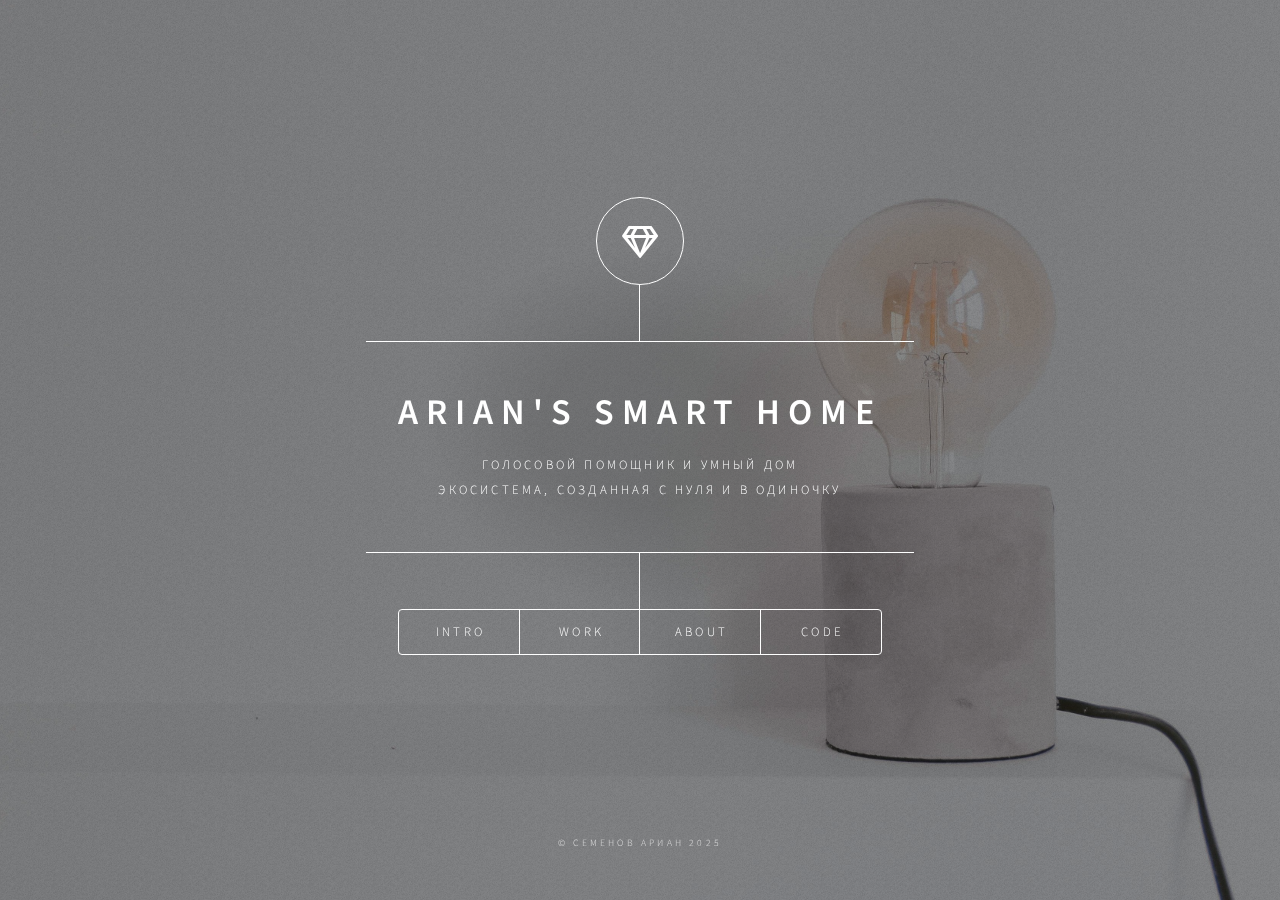
<file: index.html>
<!DOCTYPE HTML>
<!--
	Dimension by HTML5 UP
	html5up.net | @ajlkn
	Free for personal and commercial use under the CCA 3.0 license (html5up.net/license)
-->
<html>
	<head>
		<title>smart home</title>
		<meta charset="utf-8" />
		<meta name="viewport" content="width=device-width, initial-scale=1, user-scalable=no" />
		<link rel="stylesheet" href="assets/css/main.css" />
		<noscript><link rel="stylesheet" href="assets/css/noscript.css" /></noscript>
	</head>
	<body class="is-preload">

		<!-- Wrapper -->
			<div id="wrapper">

				<!-- Header -->
					<header id="header">
						<div class="logo">
							<span class="icon fa-gem"></span>
						</div>
						<div class="content">
							<div class="inner">
								<h1>arian's smart home</h1>
								<p>Голосовой помощник и умный дом<br />
								Экосистема, созданная с нуля и в одиночку</p>
							</div>
						</div>
						<nav>
							<ul>
								<li><a href="#intro">Intro</a></li>
								<li><a href="#work">Work</a></li>
								<li><a href="#about">About</a></li>
								<li><a href="#contact">Code</a></li>
								<!--<li><a href="#elements">Elements</a></li>-->
							</ul>
						</nav>
					</header>

				<!-- Main -->
					<div id="main">

						<!-- Intro -->
							<article id="intro">
								<h2 class="major">Intro</h2>
								<!-- <span class="image main"><img src="images/pic01.jpg" alt="" /></span> -->
								<p>Этот проект написан на языке программирования Python с использованием C++ для прошивки датчиков. <a href="#work">work</a>.</p>
								<p>На данный момент с помощью голосового помощника можно получать данные температуры и влажности в комнате, уровень загрязненности воздуха, вести управление умной лампой, общаться с нейросетью GPT-4, то есть получать ответ на любой интересующий вопрос. Также можно вести управление компьютером: от громкости звука и яркости экрана, до открытия браузера.
									<br> Но доступно не только голосовое управление - просто напиши любой запрос умному дому в telegram бота, и получи всё то же самое, но в текстовом виде. Такое дополнение позволяет вести дистанционное управление из любой точки.
								</p>
							</article>

						<!-- Work -->
							<article id="work">
								<h2 class="major">Work</h2>
								<!-- <span class="image main"><img src="images/pic02.jpg" alt="" /></span> -->
								<p>Работа над проектом была довольно трудной. От простой идеи до реализации прошло много шагов</p>
								<p>Изначально была создана простейшая версия помощника, умеющая отвечать на строго заготовленные команды, постепенно алгоритм работы улучшался, добавлялись различные новые функции, появилась связь с датчиком температуры, влажности и загрязненности воздуха. Их контроль возможен без использования интернета, чего не может больше ни один умный дом.</p>
							</article>

						<!-- About -->
							<article id="about">
								<h2 class="major">About</h2>
								<!-- <span class="image main"><img src="images/pic03.jpg" alt="" /></span> -->
								<p>Голосовой помощник анализирует речь человека, благодаря векторизации и нечеткому сравнению строк проводит анализ, подключает NLP и выбирает, что именно от него хочет пользователь</p>
							</article>

						<!-- Contact -->
							<article id="contact">
								<h2 class="major">Download</h2>
								<form method="post" action="#">
									<div class="fields">
										<div class="field half">
											<!-- <label for="name">GitHub</label> -->
											<a class="af" href="https://github.com/ArianVangle/voice_assistant_and_smart_home">GitHub</a>
											<a class="af" href="https://drive.google.com/file/d/1bNv7xkZr1EX4vdovTqq2mZTlZ1RfmieU/view?usp=drive_link" download>App</a>
											<!-- <a href="./code.html">watch code</a> -->
										</div>
										<!-- <div class="field half">
											<label for="email">Email</label>
											<input type="text" name="email" id="email" />
										</div> -->
										<!-- <div class="field">
											<label for="message">Message</label>
											<textarea name="message" id="message" rows="4"></textarea>
										</div> -->
									</div>
									<!-- <ul class="actions"> -->
										<!-- <li><input type="submit" value="go" class="primary" /></li> -->
										<!-- <li><input type="reset" value="Reset" /></li> -->
									<!-- </ul> -->
								</form>
								<ul class="icons">
									<!-- <li><a href="#" class="icon brands fa-twitter"><span class="label">Twitter</span></a></li> -->
									<!-- <li><a href="#" class="icon brands fa-facebook-f"><span class="label">Facebook</span></a></li> -->
									<!-- <li><a href="#" class="icon brands fa-instagram"><span class="label">Instagram</span></a></li> -->
									<!-- <li><a href="#" class="icon brands fa-github"><span class="label">GitHub</span></a></li> -->
								</ul>
							</article>

						<!-- Elements -->
							<article id="elements">
								<h2 class="major">Elements</h2>

								<section>
									<h3 class="major">Text</h3>
									<p>This is <b>bold</b> and this is <strong>strong</strong>. This is <i>italic</i> and this is <em>emphasized</em>.
									This is <sup>superscript</sup> text and this is <sub>subscript</sub> text.
									This is <u>underlined</u> and this is code: <code>for (;;) { ... }</code>. Finally, <a href="#">this is a link</a>.</p>
									<hr />
									<h2>Heading Level 2</h2>
									<h3>Heading Level 3</h3>
									<h4>Heading Level 4</h4>
									<h5>Heading Level 5</h5>
									<h6>Heading Level 6</h6>
									<hr />
									<h4>Blockquote</h4>
									<blockquote>Fringilla nisl. Donec accumsan interdum nisi, quis tincidunt felis sagittis eget tempus euismod. Vestibulum ante ipsum primis in faucibus vestibulum. Blandit adipiscing eu felis iaculis volutpat ac adipiscing accumsan faucibus. Vestibulum ante ipsum primis in faucibus lorem ipsum dolor sit amet nullam adipiscing eu felis.</blockquote>
									<h4>Preformatted</h4>
									<pre><code>i = 0;

while (!deck.isInOrder()) {
    print 'Iteration ' + i;
    deck.shuffle();
    i++;
}

print 'It took ' + i + ' iterations to sort the deck.';</code></pre>
								</section>

								<section>
									<h3 class="major">Lists</h3>

									<h4>Unordered</h4>
									<ul>
										<li>Dolor pulvinar etiam.</li>
										<li>Sagittis adipiscing.</li>
										<li>Felis enim feugiat.</li>
									</ul>

									<h4>Alternate</h4>
									<ul class="alt">
										<li>Dolor pulvinar etiam.</li>
										<li>Sagittis adipiscing.</li>
										<li>Felis enim feugiat.</li>
									</ul>

									<h4>Ordered</h4>
									<ol>
										<li>Dolor pulvinar etiam.</li>
										<li>Etiam vel felis viverra.</li>
										<li>Felis enim feugiat.</li>
										<li>Dolor pulvinar etiam.</li>
										<li>Etiam vel felis lorem.</li>
										<li>Felis enim et feugiat.</li>
									</ol>
									<h4>Icons</h4>
									<ul class="icons">
										<li><a href="#" class="icon brands fa-twitter"><span class="label">Twitter</span></a></li>
										<li><a href="#" class="icon brands fa-facebook-f"><span class="label">Facebook</span></a></li>
										<li><a href="#" class="icon brands fa-instagram"><span class="label">Instagram</span></a></li>
										<li><a href="#" class="icon brands fa-github"><span class="label">Github</span></a></li>
									</ul>

									<h4>Actions</h4>
									<ul class="actions">
										<li><a href="#" class="button primary">Default</a></li>
										<li><a href="#" class="button">Default</a></li>
									</ul>
									<ul class="actions stacked">
										<li><a href="#" class="button primary">Default</a></li>
										<li><a href="#" class="button">Default</a></li>
									</ul>
								</section>

								<section>
									<h3 class="major">Table</h3>
									<h4>Default</h4>
									<div class="table-wrapper">
										<table>
											<thead>
												<tr>
													<th>Name</th>
													<th>Description</th>
													<th>Price</th>
												</tr>
											</thead>
											<tbody>
												<tr>
													<td>Item One</td>
													<td>Ante turpis integer aliquet porttitor.</td>
													<td>29.99</td>
												</tr>
												<tr>
													<td>Item Two</td>
													<td>Vis ac commodo adipiscing arcu aliquet.</td>
													<td>19.99</td>
												</tr>
												<tr>
													<td>Item Three</td>
													<td> Morbi faucibus arcu accumsan lorem.</td>
													<td>29.99</td>
												</tr>
												<tr>
													<td>Item Four</td>
													<td>Vitae integer tempus condimentum.</td>
													<td>19.99</td>
												</tr>
												<tr>
													<td>Item Five</td>
													<td>Ante turpis integer aliquet porttitor.</td>
													<td>29.99</td>
												</tr>
											</tbody>
											<tfoot>
												<tr>
													<td colspan="2"></td>
													<td>100.00</td>
												</tr>
											</tfoot>
										</table>
									</div>

									<h4>Alternate</h4>
									<div class="table-wrapper">
										<table class="alt">
											<thead>
												<tr>
													<th>Name</th>
													<th>Description</th>
													<th>Price</th>
												</tr>
											</thead>
											<tbody>
												<tr>
													<td>Item One</td>
													<td>Ante turpis integer aliquet porttitor.</td>
													<td>29.99</td>
												</tr>
												<tr>
													<td>Item Two</td>
													<td>Vis ac commodo adipiscing arcu aliquet.</td>
													<td>19.99</td>
												</tr>
												<tr>
													<td>Item Three</td>
													<td> Morbi faucibus arcu accumsan lorem.</td>
													<td>29.99</td>
												</tr>
												<tr>
													<td>Item Four</td>
													<td>Vitae integer tempus condimentum.</td>
													<td>19.99</td>
												</tr>
												<tr>
													<td>Item Five</td>
													<td>Ante turpis integer aliquet porttitor.</td>
													<td>29.99</td>
												</tr>
											</tbody>
											<tfoot>
												<tr>
													<td colspan="2"></td>
													<td>100.00</td>
												</tr>
											</tfoot>
										</table>
									</div>
								</section>

								<section>
									<h3 class="major">Buttons</h3>
									<ul class="actions">
										<li><a href="#" class="button primary">Primary</a></li>
										<li><a href="#" class="button">Default</a></li>
									</ul>
									<ul class="actions">
										<li><a href="#" class="button">Default</a></li>
										<li><a href="#" class="button small">Small</a></li>
									</ul>
									<ul class="actions">
										<li><a href="#" class="button primary icon solid fa-download">Icon</a></li>
										<li><a href="#" class="button icon solid fa-download">Icon</a></li>
									</ul>
									<ul class="actions">
										<li><span class="button primary disabled">Disabled</span></li>
										<li><span class="button disabled">Disabled</span></li>
									</ul>
								</section>

								<section>
									<h3 class="major">Form</h3>
									<form method="post" action="#">
										<div class="fields">
											<div class="field half">
												<label for="demo-name">Name</label>
												<input type="text" name="demo-name" id="demo-name" value="" placeholder="Jane Doe" />
											</div>
											<div class="field half">
												<label for="demo-email">Email</label>
												<input type="email" name="demo-email" id="demo-email" value="" placeholder="jane@untitled.tld" />
											</div>
											<div class="field">
												<label for="demo-category">Category</label>
												<select name="demo-category" id="demo-category">
													<option value="">-</option>
													<option value="1">Manufacturing</option>
													<option value="1">Shipping</option>
													<option value="1">Administration</option>
													<option value="1">Human Resources</option>
												</select>
											</div>
											<div class="field half">
												<input type="radio" id="demo-priority-low" name="demo-priority" checked>
												<label for="demo-priority-low">Low</label>
											</div>
											<div class="field half">
												<input type="radio" id="demo-priority-high" name="demo-priority">
												<label for="demo-priority-high">High</label>
											</div>
											<div class="field half">
												<input type="checkbox" id="demo-copy" name="demo-copy">
												<label for="demo-copy">Email me a copy</label>
											</div>
											<div class="field half">
												<input type="checkbox" id="demo-human" name="demo-human" checked>
												<label for="demo-human">Not a robot</label>
											</div>
											<div class="field">
												<label for="demo-message">Message</label>
												<textarea name="demo-message" id="demo-message" placeholder="Enter your message" rows="6"></textarea>
											</div>
										</div>
										<ul class="actions">
											<li><input type="submit" value="Send Message" class="primary" /></li>
											<li><input type="reset" value="Reset" /></li>
										</ul>
									</form>
								</section>

							</article>

					</div>

				<!-- Footer -->
					<footer id="footer">
						<p class="copyright">&copy; Семенов Ариан 2025</p>
					</footer>

			</div>

		<!-- BG -->
			<div id="bg"></div>

		<!-- Scripts -->
			<script src="assets/js/jquery.min.js"></script>
			<script src="assets/js/browser.min.js"></script>
			<script src="assets/js/breakpoints.min.js"></script>
			<script src="assets/js/util.js"></script>
			<script src="assets/js/main.js"></script>

	</body>
</html>
</file>
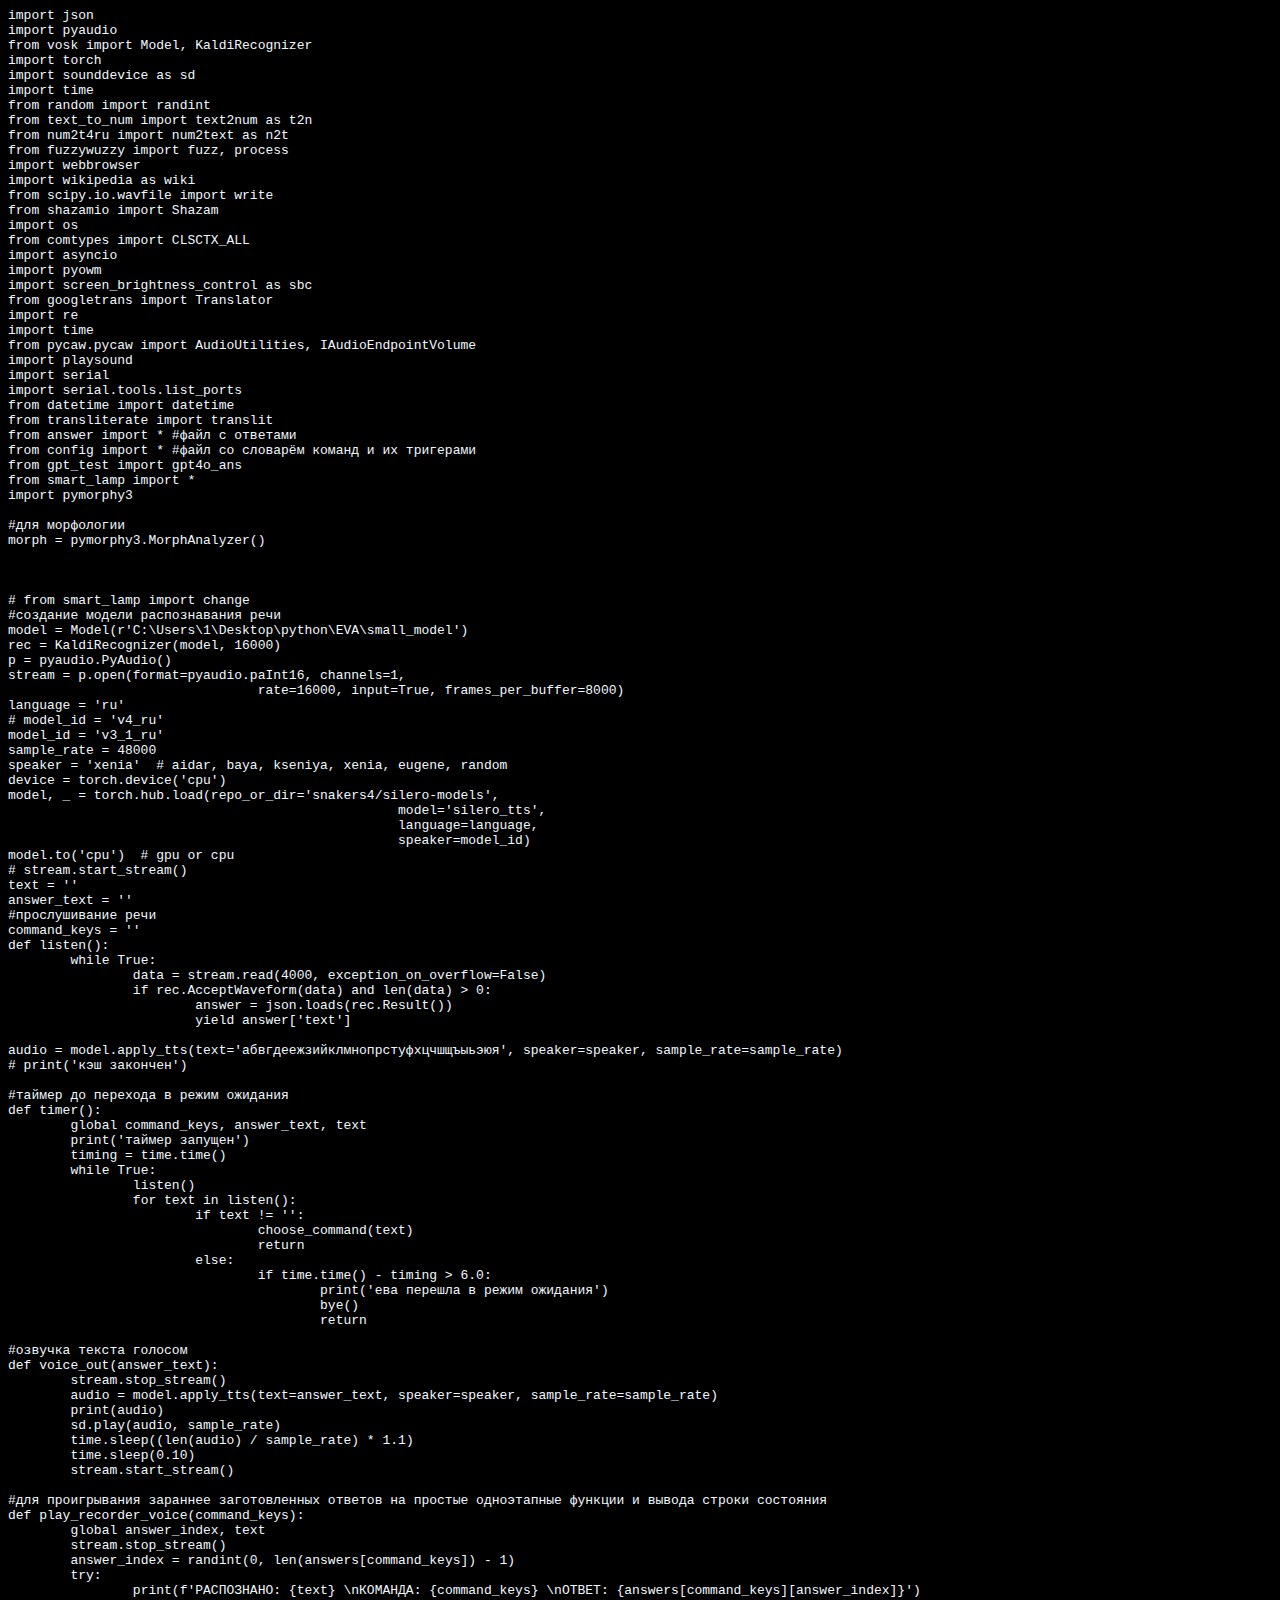
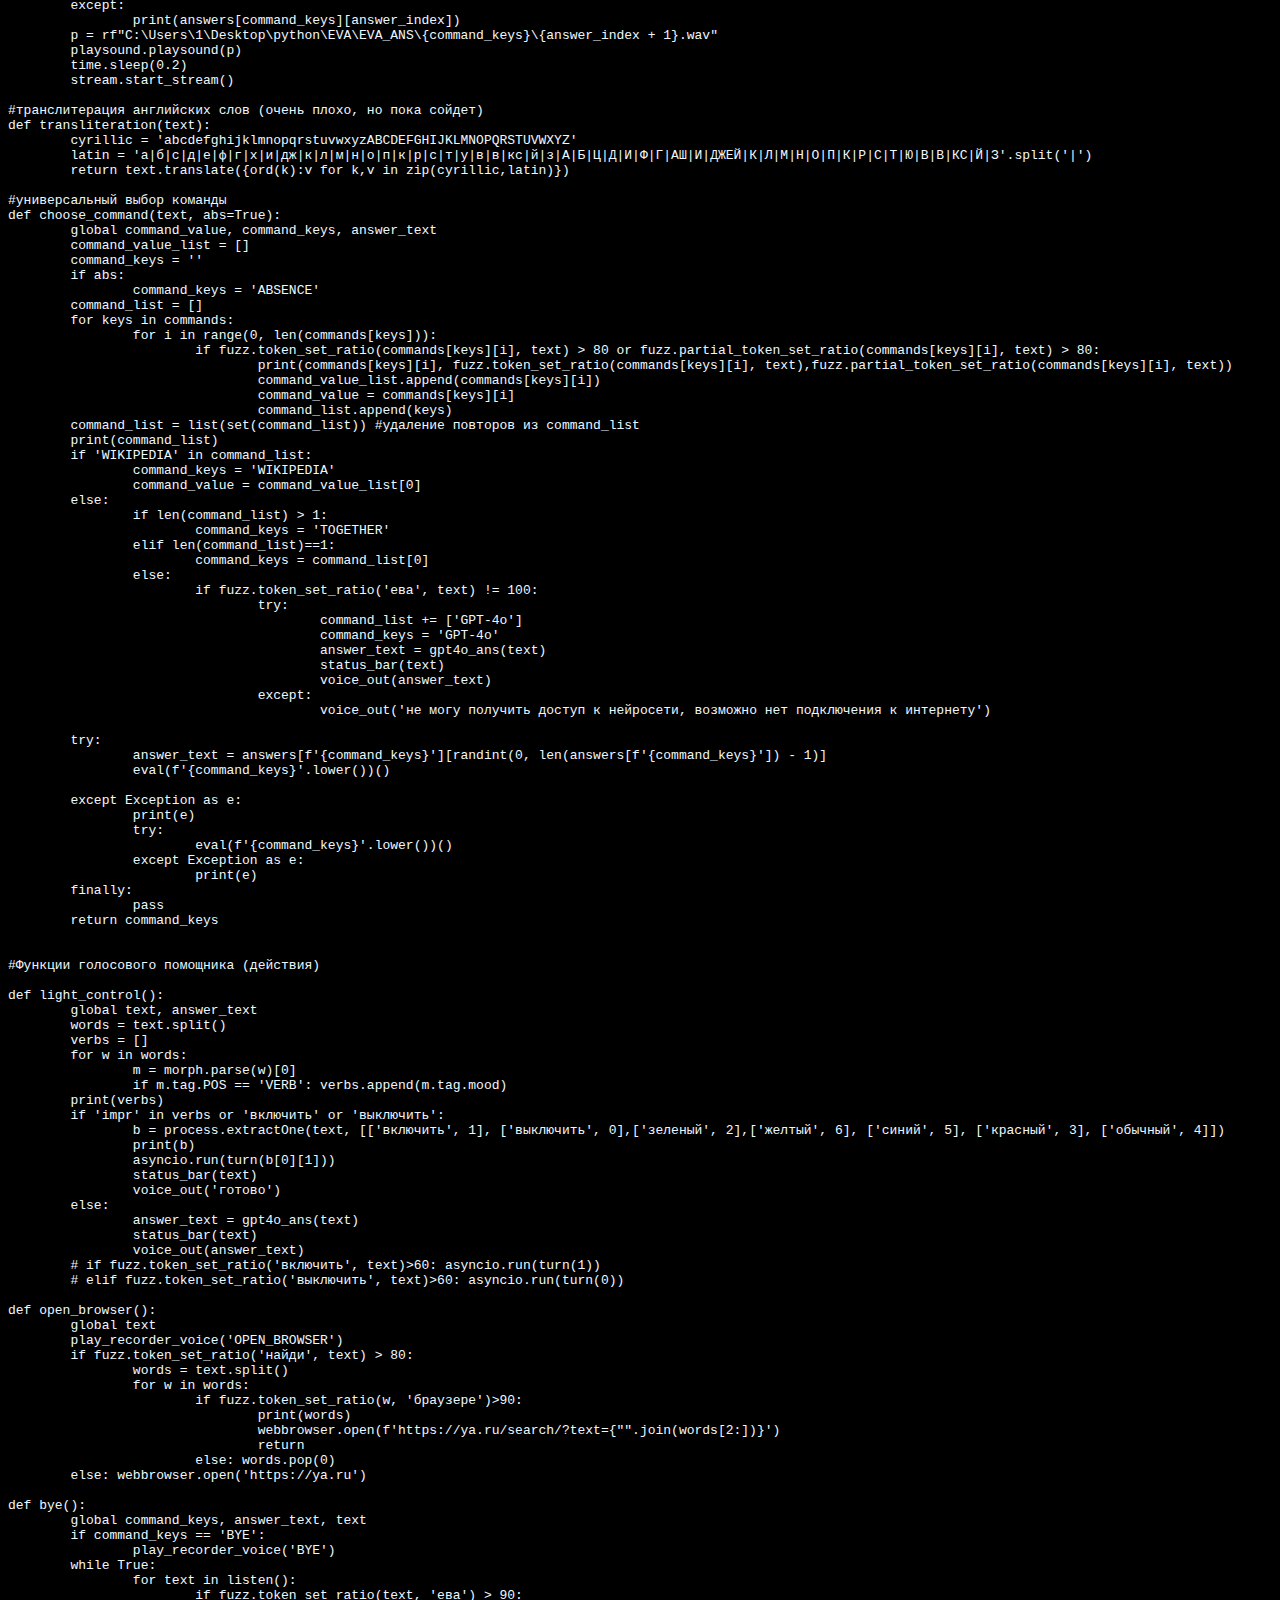
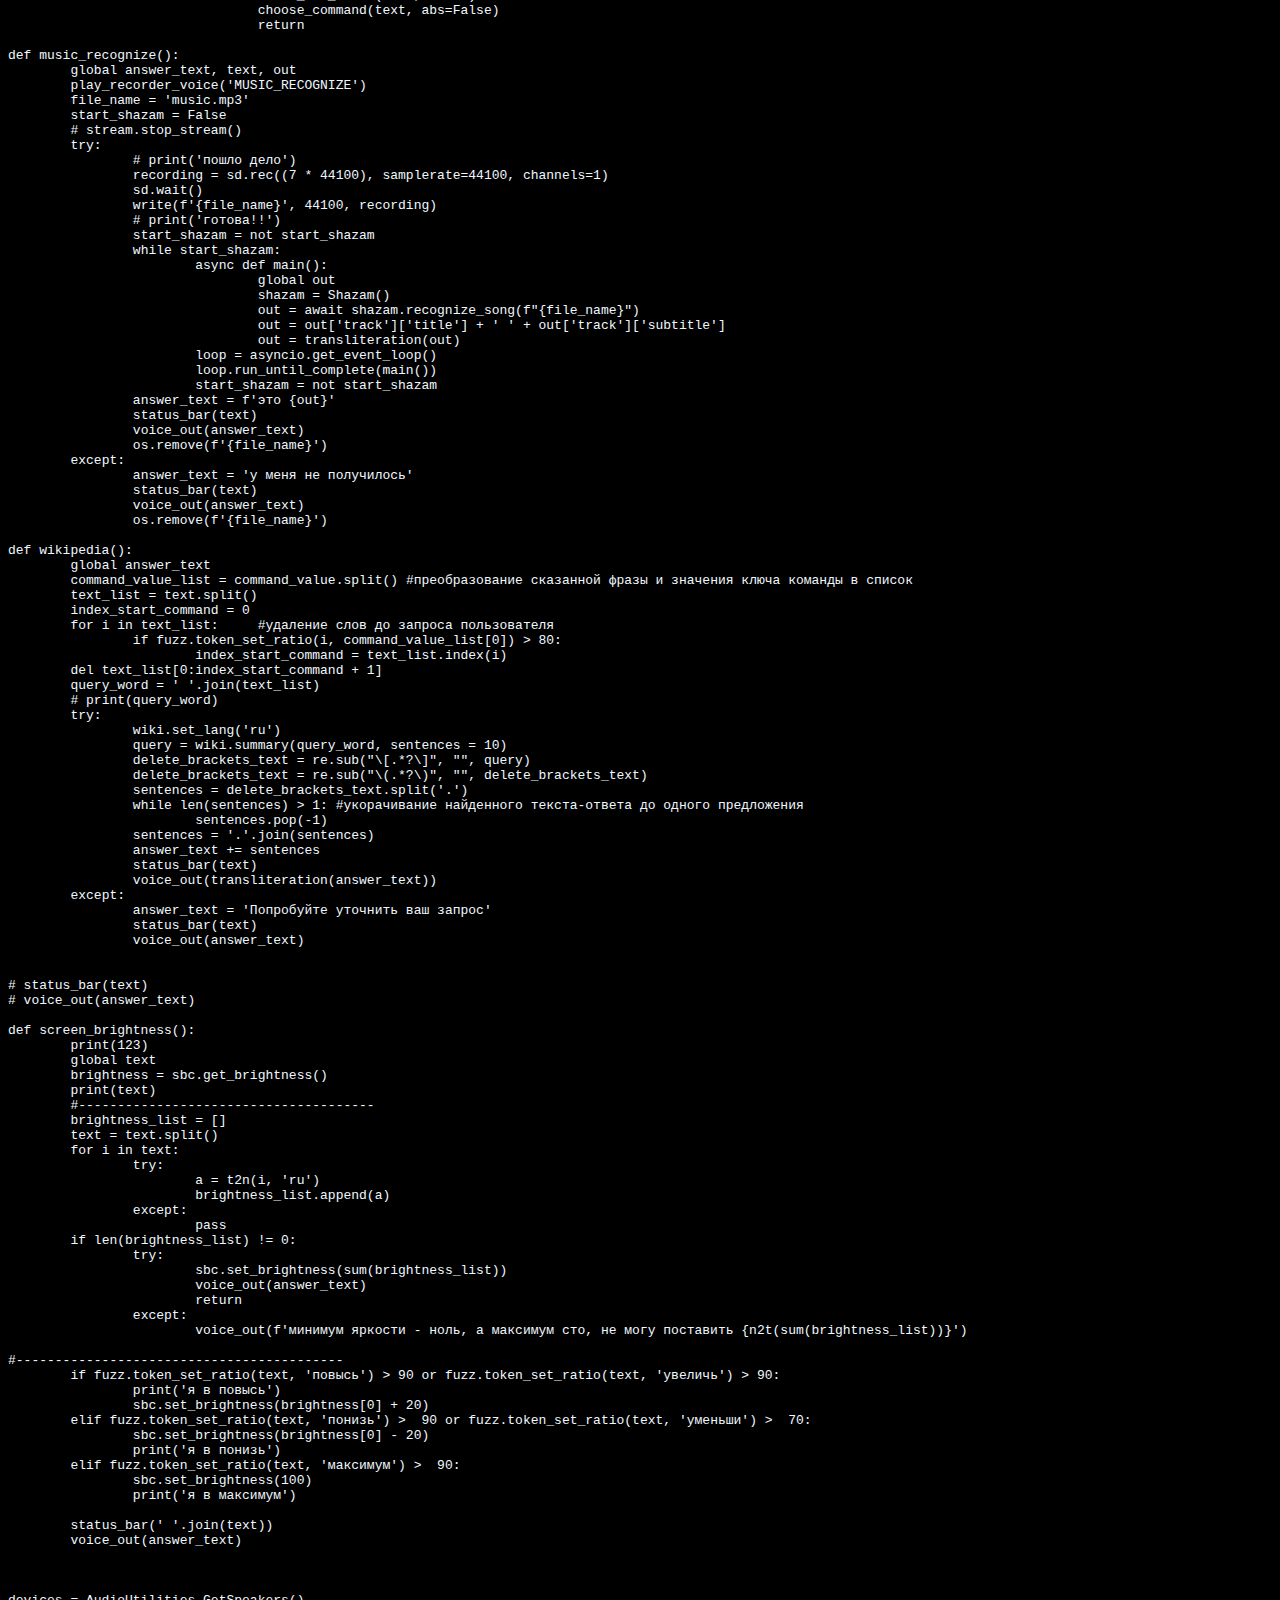
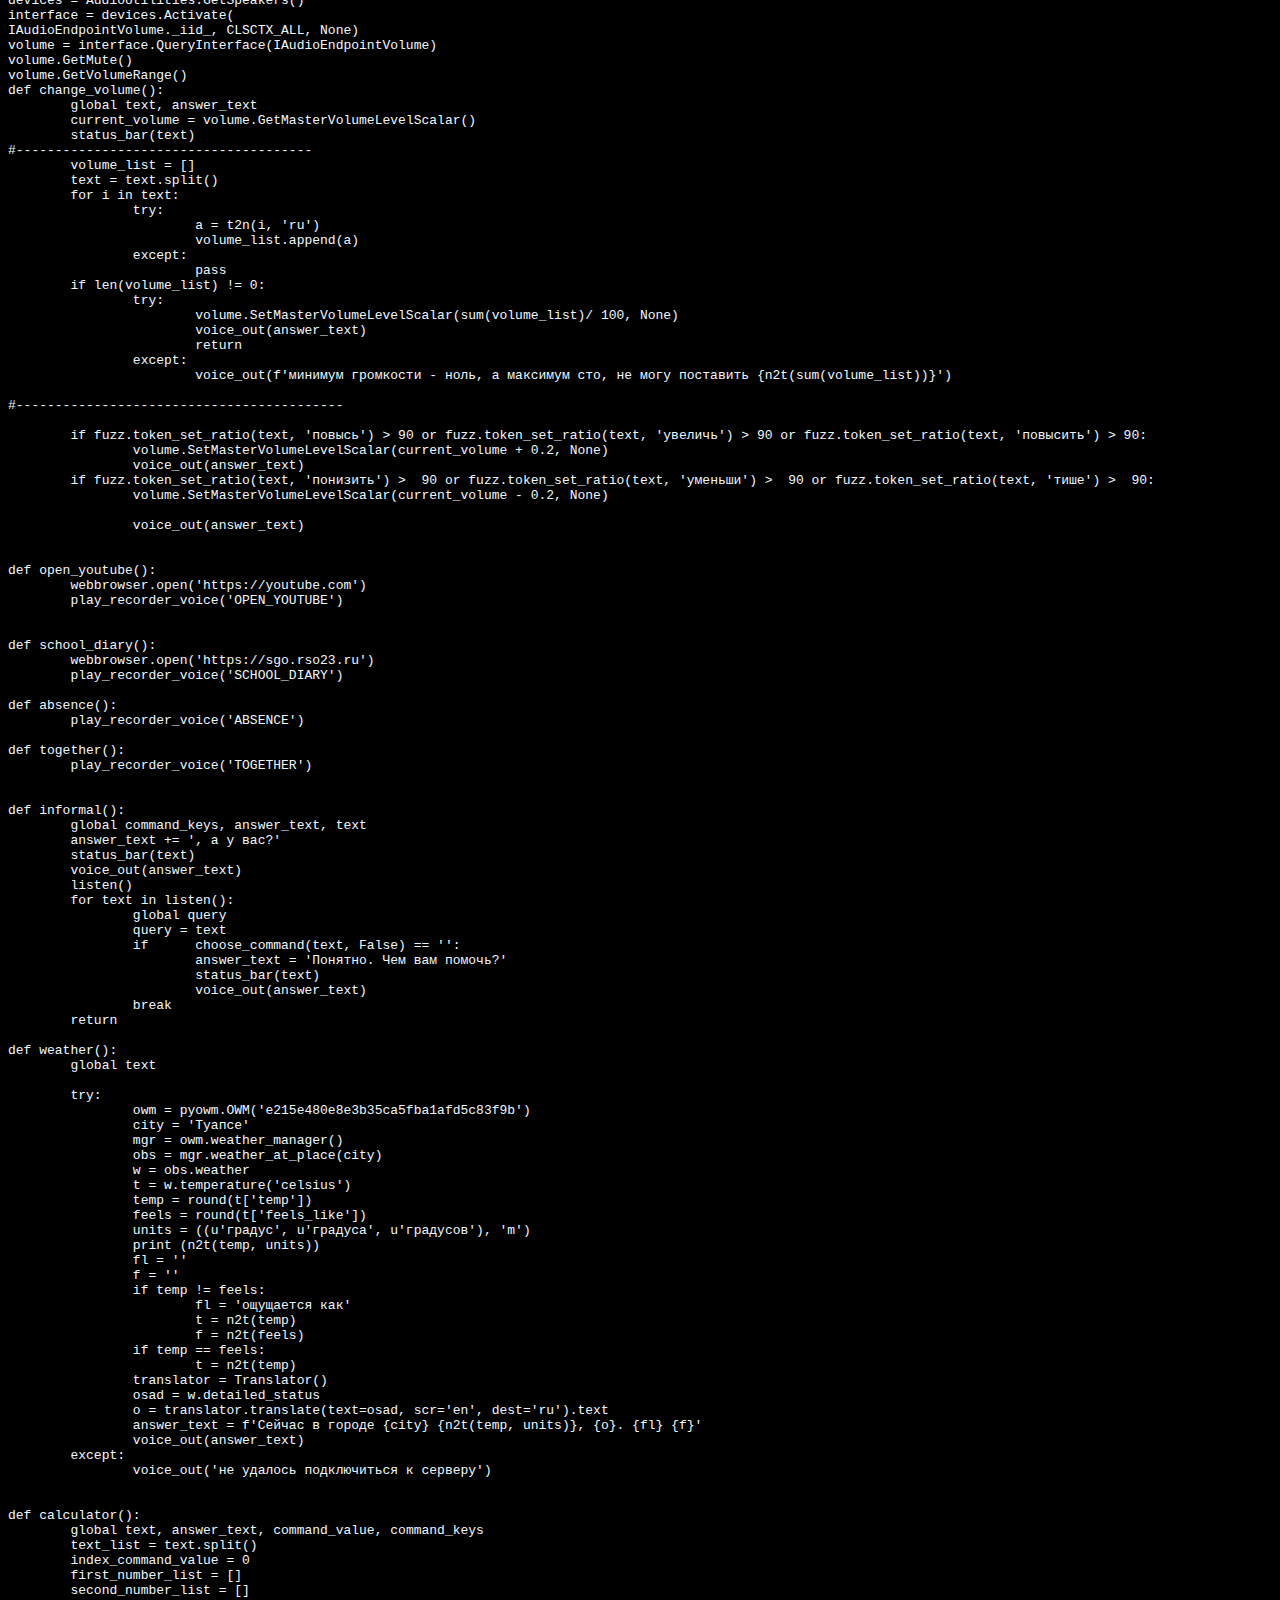
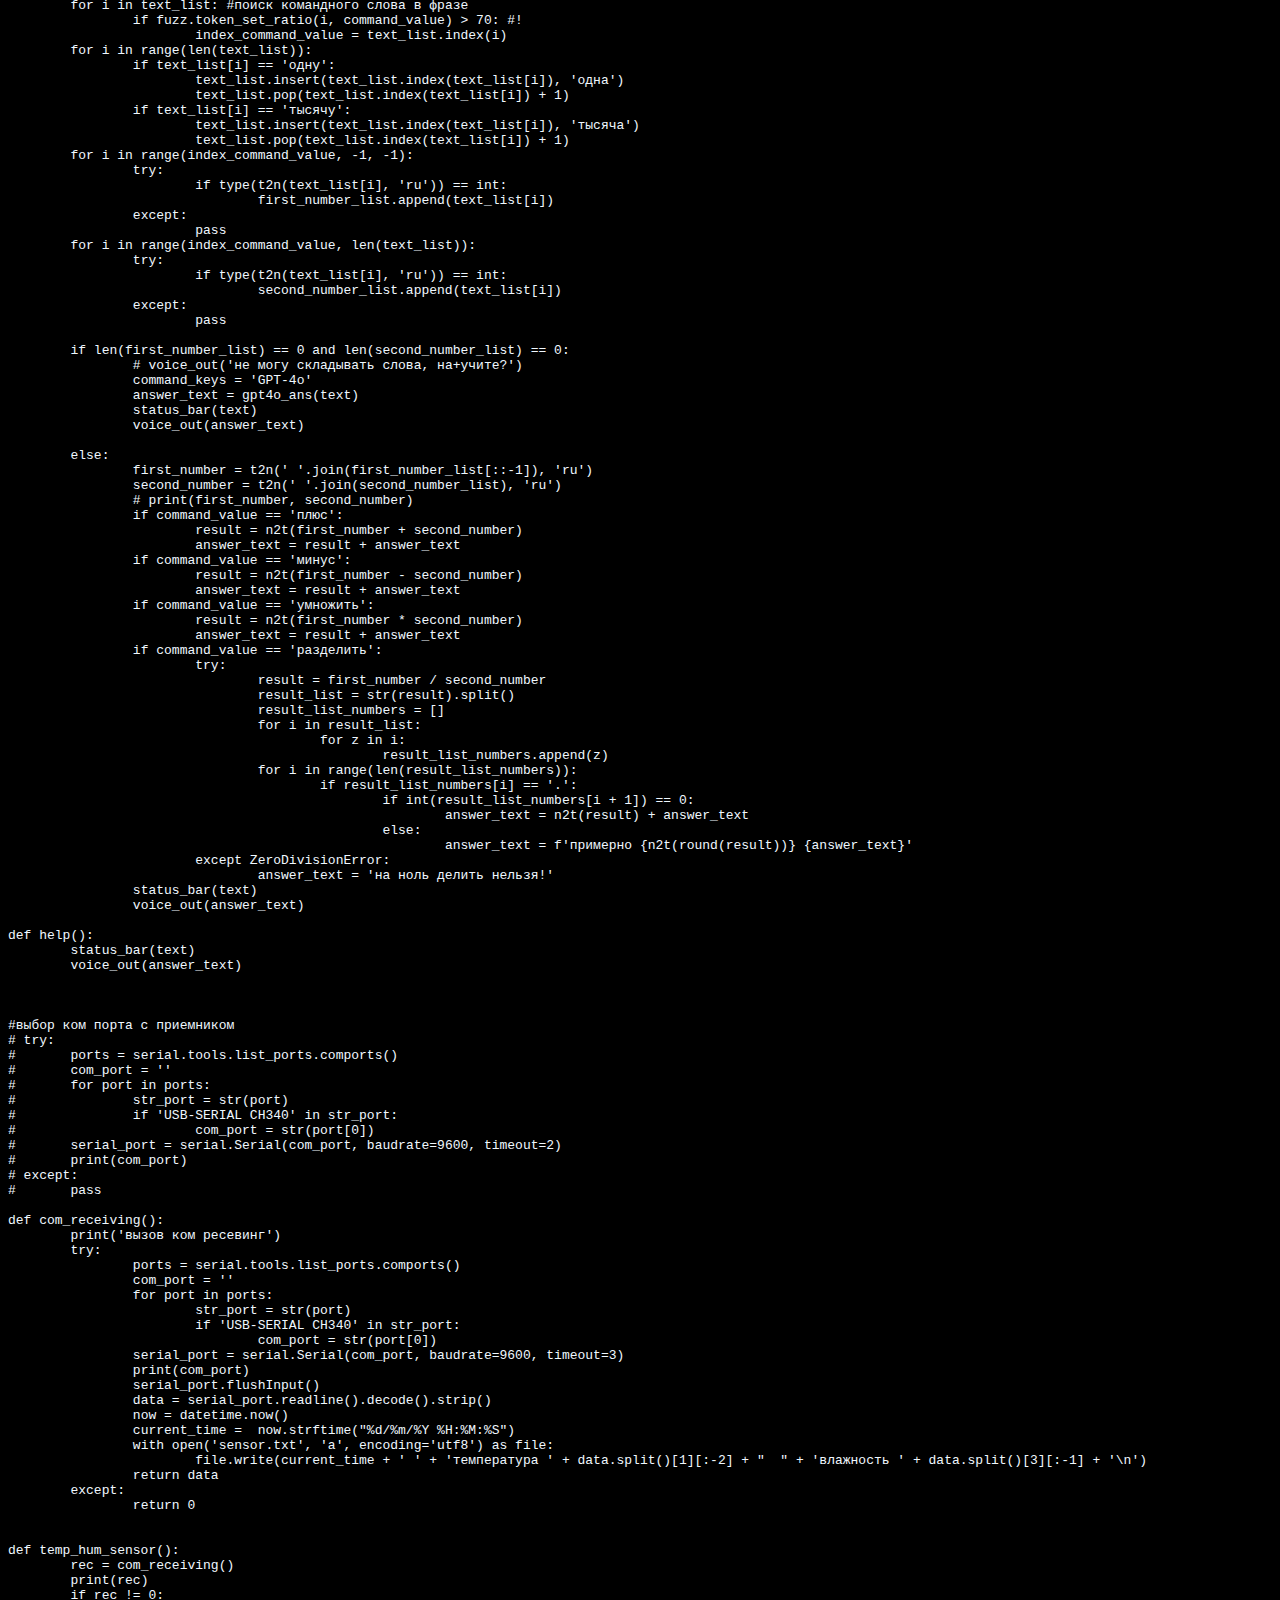
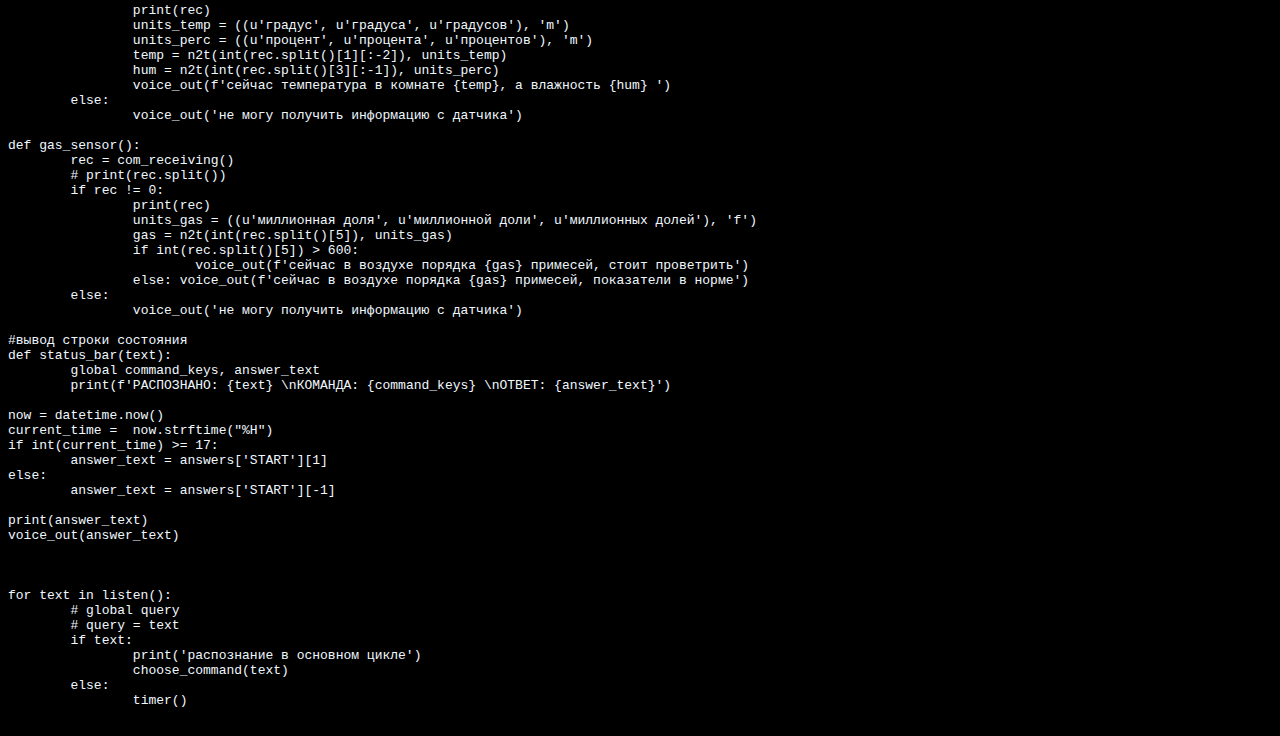
<file: code.html>
<html lang="en">
<head>
    <meta charset="UTF-8">
    <meta name="viewport" content="width=device-width, initial-scale=1.0">
    <link rel="stylesheet" href="./assets/css/code.css">
    <link rel="preconnect" href="https://fonts.googleapis.com">
    <link rel="preconnect" href="https://fonts.gstatic.com" crossorigin>
    <link href="https://fonts.googleapis.com/css2?family=Source+Code+Pro:ital,wght@0,200..900;1,200..900&display=swap" rel="stylesheet">
    <title>code</title>
</head>
<body>
    <code class="code">
        <pre>
import json
import pyaudio
from vosk import Model, KaldiRecognizer
import torch
import sounddevice as sd
import time
from random import randint
from text_to_num import text2num as t2n
from num2t4ru import num2text as n2t
from fuzzywuzzy import fuzz, process
import webbrowser
import wikipedia as wiki
from scipy.io.wavfile import write
from shazamio import Shazam
import os
from comtypes import CLSCTX_ALL
import asyncio
import pyowm
import screen_brightness_control as sbc
from googletrans import Translator
import re
import time
from pycaw.pycaw import AudioUtilities, IAudioEndpointVolume
import playsound
import serial
import serial.tools.list_ports
from datetime import datetime
from transliterate import translit
from answer import * #файл с ответами
from config import * #файл со словарём команд и их тригерами
from gpt_test import gpt4o_ans
from smart_lamp import *
import pymorphy3

#для морфологии 
morph = pymorphy3.MorphAnalyzer()



# from smart_lamp import change
#создание модели распознавания речи
model = Model(r'C:\Users\1\Desktop\python\EVA\small_model')
rec = KaldiRecognizer(model, 16000)
p = pyaudio.PyAudio()
stream = p.open(format=pyaudio.paInt16, channels=1,
				rate=16000, input=True, frames_per_buffer=8000)
language = 'ru'
# model_id = 'v4_ru'
model_id = 'v3_1_ru'
sample_rate = 48000
speaker = 'xenia'  # aidar, baya, kseniya, xenia, eugene, random
device = torch.device('cpu')
model, _ = torch.hub.load(repo_or_dir='snakers4/silero-models',
						  model='silero_tts',
						  language=language,
						  speaker=model_id)
model.to('cpu')  # gpu or cpu
# stream.start_stream()
text = ''
answer_text = ''
#прослушивание речи
command_keys = ''
def listen():
	while True:
		data = stream.read(4000, exception_on_overflow=False)
		if rec.AcceptWaveform(data) and len(data) > 0:
			answer = json.loads(rec.Result())
			yield answer['text']

audio = model.apply_tts(text='абвгдеежзийклмнопрстуфхцчшщъыьэюя', speaker=speaker, sample_rate=sample_rate)
# print('кэш закончен')

#таймер до перехода в режим ожидания
def timer():
	global command_keys, answer_text, text
	print('таймер запущен')
	timing = time.time()
	while True:
		listen()
		for text in listen():
			if text != '':
				choose_command(text)
				return
			else:
				if time.time() - timing > 6.0:
					print('ева перешла в режим ожидания')
					bye()
					return

#озвучка текста голосом
def voice_out(answer_text):
	stream.stop_stream()
	audio = model.apply_tts(text=answer_text, speaker=speaker, sample_rate=sample_rate)
	print(audio)
	sd.play(audio, sample_rate)
	time.sleep((len(audio) / sample_rate) * 1.1)
	time.sleep(0.10)
	stream.start_stream()

#для проигрывания зараннее заготовленных ответов на простые одноэтапные функции и вывода строки состояния
def play_recorder_voice(command_keys):
	global answer_index, text
	stream.stop_stream()
	answer_index = randint(0, len(answers[command_keys]) - 1)
	try:
		print(f'РАСПОЗНАНО: {text} \nКОМАНДА: {command_keys} \nОТВЕТ: {answers[command_keys][answer_index]}')
	except: 
		print(answers[command_keys][answer_index])
	p = rf"C:\Users\1\Desktop\python\EVA\EVA_ANS\{command_keys}\{answer_index + 1}.wav"
	playsound.playsound(p)
	time.sleep(0.2)
	stream.start_stream()

#транслитерация английских слов (очень плохо, но пока сойдет)
def transliteration(text):
	cyrillic = 'abcdefghijklmnopqrstuvwxyzABCDEFGHIJKLMNOPQRSTUVWXYZ'
	latin = 'а|б|с|д|е|ф|г|х|и|дж|к|л|м|н|о|п|к|р|с|т|у|в|в|кс|й|з|А|Б|Ц|Д|И|Ф|Г|АШ|И|ДЖЕЙ|К|Л|М|Н|О|П|К|Р|С|Т|Ю|В|В|КС|Й|З'.split('|')
	return text.translate({ord(k):v for k,v in zip(cyrillic,latin)})

#универсальный выбор команды
def choose_command(text, abs=True):
	global command_value, command_keys, answer_text
	command_value_list = []
	command_keys = ''
	if abs:
		command_keys = 'ABSENCE'
	command_list = []
	for keys in commands:
		for i in range(0, len(commands[keys])):
			if fuzz.token_set_ratio(commands[keys][i], text) > 80 or fuzz.partial_token_set_ratio(commands[keys][i], text) > 80:
				print(commands[keys][i], fuzz.token_set_ratio(commands[keys][i], text),fuzz.partial_token_set_ratio(commands[keys][i], text))
				command_value_list.append(commands[keys][i])
				command_value = commands[keys][i]
				command_list.append(keys)
	command_list = list(set(command_list)) #удаление повторов из command_list
	print(command_list)
	if 'WIKIPEDIA' in command_list:
		command_keys = 'WIKIPEDIA'
		command_value = command_value_list[0]
	else: 
		if len(command_list) > 1:
			command_keys = 'TOGETHER'
		elif len(command_list)==1:
			command_keys = command_list[0]
		else:
			if fuzz.token_set_ratio('ева', text) != 100:
				try:
					command_list += ['GPT-4o']
					command_keys = 'GPT-4o'
					answer_text = gpt4o_ans(text)
					status_bar(text)
					voice_out(answer_text)
				except:
					voice_out('не могу получить доступ к нейросети, возможно нет подключения к интернету')

	try:
		answer_text = answers[f'{command_keys}'][randint(0, len(answers[f'{command_keys}']) - 1)]
		eval(f'{command_keys}'.lower())()

	except Exception as e:
		print(e)
		try:
			eval(f'{command_keys}'.lower())()
		except Exception as e:
			print(e)
	finally:
		pass
	return command_keys


#Функции голосового помощника (действия)

def light_control():
	global text, answer_text
	words = text.split()
	verbs = []
	for w in words:
		m = morph.parse(w)[0]
		if m.tag.POS == 'VERB': verbs.append(m.tag.mood)
	print(verbs)
	if 'impr' in verbs or 'включить' or 'выключить':
		b = process.extractOne(text, [['включить', 1], ['выключить', 0],['зеленый', 2],['желтый', 6], ['синий', 5], ['красный', 3], ['обычный', 4]])
		print(b)
		asyncio.run(turn(b[0][1]))
		status_bar(text)
		voice_out('готово')
	else:
		answer_text = gpt4o_ans(text)
		status_bar(text)
		voice_out(answer_text)
	# if fuzz.token_set_ratio('включить', text)>60: asyncio.run(turn(1))
	# elif fuzz.token_set_ratio('выключить', text)>60: asyncio.run(turn(0))

def open_browser():
	global text
	play_recorder_voice('OPEN_BROWSER')
	if fuzz.token_set_ratio('найди', text) > 80:
		words = text.split()
		for w in words:
			if fuzz.token_set_ratio(w, 'браузере')>90:
				print(words)
				webbrowser.open(f'https://ya.ru/search/?text={"".join(words[2:])}')
				return 
			else: words.pop(0)
	else: webbrowser.open('https://ya.ru')

def bye():
	global command_keys, answer_text, text
	if command_keys == 'BYE':
		play_recorder_voice('BYE')
	while True:
		for text in listen():
			if fuzz.token_set_ratio(text, 'ева') > 90:
				choose_command(text, abs=False)
				return

def music_recognize():
	global answer_text, text, out
	play_recorder_voice('MUSIC_RECOGNIZE')
	file_name = 'music.mp3'
	start_shazam = False
	# stream.stop_stream()
	try:
		# print('пошло дело')
		recording = sd.rec((7 * 44100), samplerate=44100, channels=1)
		sd.wait()
		write(f'{file_name}', 44100, recording)
		# print('готова!!')
		start_shazam = not start_shazam
		while start_shazam:
			async def main():
				global out
				shazam = Shazam()
				out = await shazam.recognize_song(f"{file_name}")
				out = out['track']['title'] + ' ' + out['track']['subtitle']
				out = transliteration(out)
			loop = asyncio.get_event_loop()
			loop.run_until_complete(main())
			start_shazam = not start_shazam
		answer_text = f'это {out}'
		status_bar(text)
		voice_out(answer_text)
		os.remove(f'{file_name}')
	except:
		answer_text = 'у меня не получилось'
		status_bar(text)
		voice_out(answer_text)
		os.remove(f'{file_name}')

def wikipedia():
	global answer_text
	command_value_list = command_value.split() #преобразование сказанной фразы и значения ключа команды в список
	text_list = text.split()
	index_start_command = 0
	for i in text_list:     #удаление слов до запроса пользователя
		if fuzz.token_set_ratio(i, command_value_list[0]) > 80:
			index_start_command = text_list.index(i)
	del text_list[0:index_start_command + 1]
	query_word = ' '.join(text_list)
	# print(query_word)
	try:
		wiki.set_lang('ru')
		query = wiki.summary(query_word, sentences = 10)
		delete_brackets_text = re.sub("\[.*?\]", "", query)
		delete_brackets_text = re.sub("\(.*?\)", "", delete_brackets_text)
		sentences = delete_brackets_text.split('.')
		while len(sentences) > 1: #укорачивание найденного текста-ответа до одного предложения
			sentences.pop(-1)
		sentences = '.'.join(sentences)
		answer_text += sentences
		status_bar(text)
		voice_out(transliteration(answer_text))
	except:
		answer_text = 'Попробуйте уточнить ваш запрос'
		status_bar(text)
		voice_out(answer_text)


# status_bar(text)
# voice_out(answer_text)

def screen_brightness():
	print(123)
	global text
	brightness = sbc.get_brightness()
	print(text)
	#--------------------------------------
	brightness_list = []
	text = text.split()
	for i in text:
		try:
			a = t2n(i, 'ru')
			brightness_list.append(a)
		except:
			pass
	if len(brightness_list) != 0:
		try:
			sbc.set_brightness(sum(brightness_list))
			voice_out(answer_text)
			return
		except:
			voice_out(f'минимум яркости - ноль, а максимум сто, не могу поставить {n2t(sum(brightness_list))}')

#------------------------------------------
	if fuzz.token_set_ratio(text, 'повысь') > 90 or fuzz.token_set_ratio(text, 'увеличь') > 90:
		print('я в повысь')
		sbc.set_brightness(brightness[0] + 20)
	elif fuzz.token_set_ratio(text, 'понизь') >  90 or fuzz.token_set_ratio(text, 'уменьши') >  70:
		sbc.set_brightness(brightness[0] - 20)
		print('я в понизь')
	elif fuzz.token_set_ratio(text, 'максимум') >  90:
		sbc.set_brightness(100)
		print('я в максимум')

	status_bar(' '.join(text))
	voice_out(answer_text)



devices = AudioUtilities.GetSpeakers()
interface = devices.Activate(
IAudioEndpointVolume._iid_, CLSCTX_ALL, None)
volume = interface.QueryInterface(IAudioEndpointVolume)
volume.GetMute()
volume.GetVolumeRange()
def change_volume():
	global text, answer_text
	current_volume = volume.GetMasterVolumeLevelScalar()
	status_bar(text)
#--------------------------------------
	volume_list = []
	text = text.split()
	for i in text:
		try:
			a = t2n(i, 'ru')
			volume_list.append(a)
		except:
			pass
	if len(volume_list) != 0:
		try:
			volume.SetMasterVolumeLevelScalar(sum(volume_list)/ 100, None)
			voice_out(answer_text)
			return
		except:
			voice_out(f'минимум громкости - ноль, а максимум сто, не могу поставить {n2t(sum(volume_list))}')

#------------------------------------------

	if fuzz.token_set_ratio(text, 'повысь') > 90 or fuzz.token_set_ratio(text, 'увеличь') > 90 or fuzz.token_set_ratio(text, 'повысить') > 90:
		volume.SetMasterVolumeLevelScalar(current_volume + 0.2, None)
		voice_out(answer_text)
	if fuzz.token_set_ratio(text, 'понизить') >  90 or fuzz.token_set_ratio(text, 'уменьши') >  90 or fuzz.token_set_ratio(text, 'тише') >  90:
		volume.SetMasterVolumeLevelScalar(current_volume - 0.2, None)

		voice_out(answer_text)


def open_youtube():
	webbrowser.open('https://youtube.com')
	play_recorder_voice('OPEN_YOUTUBE')


def school_diary():
	webbrowser.open('https://sgo.rso23.ru')
	play_recorder_voice('SCHOOL_DIARY')

def absence():
	play_recorder_voice('ABSENCE')

def together():
	play_recorder_voice('TOGETHER')


def informal():
	global command_keys, answer_text, text
	answer_text += ', а у вас?'
	status_bar(text)
	voice_out(answer_text)
	listen()
	for text in listen():
		global query
		query = text
		if 	choose_command(text, False) == '':
			answer_text = 'Понятно. Чем вам помочь?'
			status_bar(text)
			voice_out(answer_text)
		break
	return

def weather():
	global text

	try:
		owm = pyowm.OWM('e215e480e8e3b35ca5fba1afd5c83f9b')
		city = 'Туапсе'
		mgr = owm.weather_manager()
		obs = mgr.weather_at_place(city)
		w = obs.weather
		t = w.temperature('celsius')
		temp = round(t['temp'])
		feels = round(t['feels_like'])
		units = ((u'градус', u'градуса', u'градусов'), 'm')
		print (n2t(temp, units))
		fl = ''
		f = ''
		if temp != feels:
			fl = 'ощущается как'
			t = n2t(temp)
			f = n2t(feels)
		if temp == feels:
			t = n2t(temp)
		translator = Translator()
		osad = w.detailed_status
		o = translator.translate(text=osad, scr='en', dest='ru').text
		answer_text = f'Сейчас в городе {city} {n2t(temp, units)}, {o}. {fl} {f}'
		voice_out(answer_text)
	except:
		voice_out('не удалось подключиться к серверу')
	

def calculator():
	global text, answer_text, command_value, command_keys
	text_list = text.split()
	index_command_value = 0
	first_number_list = []
	second_number_list = []
	for i in text_list: #поиск командного слова в фразе
		if fuzz.token_set_ratio(i, command_value) > 70: #!
			index_command_value = text_list.index(i)
	for i in range(len(text_list)):
		if text_list[i] == 'одну':
			text_list.insert(text_list.index(text_list[i]), 'одна')
			text_list.pop(text_list.index(text_list[i]) + 1)
		if text_list[i] == 'тысячу':
			text_list.insert(text_list.index(text_list[i]), 'тысяча')
			text_list.pop(text_list.index(text_list[i]) + 1)
	for i in range(index_command_value, -1, -1): 
		try:
			if type(t2n(text_list[i], 'ru')) == int:
				first_number_list.append(text_list[i])
		except:
			pass
	for i in range(index_command_value, len(text_list)):
		try:
			if type(t2n(text_list[i], 'ru')) == int:
				second_number_list.append(text_list[i])
		except:
			pass

	if len(first_number_list) == 0 and len(second_number_list) == 0:
		# voice_out('не могу складывать слова, на+учите?')
		command_keys = 'GPT-4o'
		answer_text = gpt4o_ans(text)
		status_bar(text)
		voice_out(answer_text)
		
	else:
		first_number = t2n(' '.join(first_number_list[::-1]), 'ru')
		second_number = t2n(' '.join(second_number_list), 'ru')
		# print(first_number, second_number)
		if command_value == 'плюс':
			result = n2t(first_number + second_number)
			answer_text = result + answer_text
		if command_value == 'минус':
			result = n2t(first_number - second_number)
			answer_text = result + answer_text
		if command_value == 'умножить':
			result = n2t(first_number * second_number)
			answer_text = result + answer_text
		if command_value == 'разделить':
			try:
				result = first_number / second_number
				result_list = str(result).split()
				result_list_numbers = []
				for i in result_list:
					for z in i:
						result_list_numbers.append(z)
				for i in range(len(result_list_numbers)):
					if result_list_numbers[i] == '.':
						if int(result_list_numbers[i + 1]) == 0:
							answer_text = n2t(result) + answer_text
						else:
							answer_text = f'примерно {n2t(round(result))} {answer_text}'
			except ZeroDivisionError:
				answer_text = 'на ноль делить нельзя!'
		status_bar(text)
		voice_out(answer_text)

def help():
	status_bar(text)
	voice_out(answer_text)



#выбор ком порта с приемником
# try:
# 	ports = serial.tools.list_ports.comports()
# 	com_port = ''
# 	for port in ports:
# 		str_port = str(port)
# 		if 'USB-SERIAL CH340' in str_port:
# 			com_port = str(port[0])
# 	serial_port = serial.Serial(com_port, baudrate=9600, timeout=2)
# 	print(com_port)
# except:
# 	pass

def com_receiving():
	print('вызов ком ресевинг')
	try:
		ports = serial.tools.list_ports.comports()
		com_port = ''
		for port in ports:
			str_port = str(port)
			if 'USB-SERIAL CH340' in str_port:
				com_port = str(port[0])
		serial_port = serial.Serial(com_port, baudrate=9600, timeout=3)
		print(com_port)
		serial_port.flushInput()
		data = serial_port.readline().decode().strip()
		now = datetime.now()
		current_time =  now.strftime("%d/%m/%Y %H:%M:%S")
		with open('sensor.txt', 'a', encoding='utf8') as file:
			file.write(current_time + ' ' + 'температура ' + data.split()[1][:-2] + "  " + 'влажность ' + data.split()[3][:-1] + '\n')
		return data
	except:
		return 0


def temp_hum_sensor():
	rec = com_receiving()
	print(rec)
	if rec != 0:
		print(rec)
		units_temp = ((u'градус', u'градуса', u'градусов'), 'm')
		units_perc = ((u'процент', u'процента', u'процентов'), 'm')
		temp = n2t(int(rec.split()[1][:-2]), units_temp)
		hum = n2t(int(rec.split()[3][:-1]), units_perc)
		voice_out(f'сейчас температура в комнате {temp}, а влажность {hum} ')
	else:
		voice_out('не могу получить информацию с датчика')

def gas_sensor():
	rec = com_receiving()
	# print(rec.split())
	if rec != 0:
		print(rec)
		units_gas = ((u'миллионная доля', u'миллионной доли', u'миллионных долей'), 'f')
		gas = n2t(int(rec.split()[5]), units_gas)
		if int(rec.split()[5]) > 600:
			voice_out(f'сейчас в воздухе порядка {gas} примесей, стоит проветрить')
		else: voice_out(f'сейчас в воздухе порядка {gas} примесей, показатели в норме')
	else:
		voice_out('не могу получить информацию с датчика')

#вывод строки состояния
def status_bar(text):
	global command_keys, answer_text
	print(f'РАСПОЗНАНО: {text} \nКОМАНДА: {command_keys} \nОТВЕТ: {answer_text}')

now = datetime.now()
current_time =  now.strftime("%H")
if int(current_time) >= 17:
	answer_text = answers['START'][1]
else:
	answer_text = answers['START'][-1]

print(answer_text)
voice_out(answer_text)



for text in listen():
	# global query
	# query = text
	if text:
		print('распознание в основном цикле')
		choose_command(text)
	else:
		timer()
    </pre>
    </code>
</body>
</html>
</file>
<file: assets/css/noscript.css>
/*
	Dimension by HTML5 UP
	html5up.net | @ajlkn
	Free for personal and commercial use under the CCA 3.0 license (html5up.net/license)
*/

/* BG */

	body.is-preload #bg:before {
		background-color: transparent;
	}

/* Header */

	body.is-preload #header {
		-moz-filter: none;
		-webkit-filter: none;
		-ms-filter: none;
		filter: none;
	}

		body.is-preload #header > * {
			opacity: 1;
		}

		body.is-preload #header .content .inner {
			max-height: none;
			padding: 3rem 2rem;
			opacity: 1;
		}

/* Main */

	#main article {
		opacity: 1;
		margin: 4rem 0 0 0;
	}
</file>
<file: assets/css/code.css>
@import url('https://fonts.googleapis.com/css2?family=Source+Code+Pro:ital,wght@0,200..900;1,200..900&display=swap');
body {
    background-color: #000;
}
.code {
    font-family: "Source Code Pro", monospace;
    font-optical-sizing: auto;
    font-weight: weight;
    font-style: normal;
    color: aliceblue;
}
</file>
<file: assets/css/main.css>
@import url(fontawesome-all.min.css);
@import url("https://fonts.googleapis.com/css?family=Source+Sans+Pro:300italic,600italic,300,600");

/*
	Dimension by HTML5 UP
	html5up.net | @ajlkn
	Free for personal and commercial use under the CCA 3.0 license (html5up.net/license)
*/

html, body, div, span, applet, object,
iframe, h1, h2, h3, h4, h5, h6, p, blockquote,
pre, a, abbr, acronym, address, big, cite,
code, del, dfn, em, img, ins, kbd, q, s, samp,
small, strike, strong, sub, sup, tt, var, b,
u, i, center, dl, dt, dd, ol, ul, li, fieldset,
form, label, legend, table, caption, tbody,
tfoot, thead, tr, th, td, article, aside,
canvas, details, embed, figure, figcaption,
footer, header, hgroup, menu, nav, output, ruby,
section, summary, time, mark, audio, video {
	margin: 0;
	padding: 0;
	border: 0;
	font-size: 100%;
	font: inherit;
	vertical-align: baseline;}

article, aside, details, figcaption, figure,
footer, header, hgroup, menu, nav, section {
	display: block;}

body {
	line-height: 1;
	/* overflow: hidden; */
}

ol, ul {
	list-style: none;
}

blockquote, q {
	quotes: none;
}

	blockquote:before, blockquote:after, q:before, q:after {
		content: '';
		content: none;
	}

table {
	border-collapse: collapse;
	border-spacing: 0;
}

body {
	-webkit-text-size-adjust: none;
}

mark {
	background-color: transparent;
	color: inherit;
}

input::-moz-focus-inner {
	border: 0;
	padding: 0;
}

input, select, textarea {
	-moz-appearance: none;
	-webkit-appearance: none;
	-ms-appearance: none;
	appearance: none;
}

.af {

	display: block;
	text-decoration: none;
	color: #000;
	font-size: 25px;
	border: #ffffff solid 2px;
	text-align: center;
	background-color: #fff;
	margin-bottom: 0.7em;


}

/* Basic */

	@-ms-viewport {
		width: device-width;
	}

	@media screen and (max-width: 480px) {

		html, body {
			min-width: 320px;
		}

	}

	html {
		box-sizing: border-box;
	}

	*, *:before, *:after {
		box-sizing: inherit;
	}

	body {
		background: #1b1f22;
		overflow: hidden;
		-webkit-overflow-scrolling: touch;
	}

		body.is-preload *, body.is-preload *:before, body.is-preload *:after {
			-moz-animation: none !important;
			-webkit-animation: none !important;
			-ms-animation: none !important;
			animation: none !important;
			-moz-transition: none !important;
			-webkit-transition: none !important;
			-ms-transition: none !important;
			transition: none !important;
		}

/* Type */

	html {
		font-size: 16pt;
	}

		@media screen and (max-width: 1680px) {

			html {
				font-size: 12pt;
			}

		}

		@media screen and (max-width: 736px) {

			html {
				font-size: 11pt;
			}

		}

		@media screen and (max-width: 360px) {

			html {
				font-size: 10pt;
			}

		}

	body, input, select, textarea {
		color: #ffffff;
		font-family: "Source Sans Pro", sans-serif;
		font-weight: 300;
		font-size: 1rem;
		line-height: 1.65;
	}

	a {
		-moz-transition: color 0.2s ease-in-out, background-color 0.2s ease-in-out, border-bottom-color 0.2s ease-in-out;
		-webkit-transition: color 0.2s ease-in-out, background-color 0.2s ease-in-out, border-bottom-color 0.2s ease-in-out;
		-ms-transition: color 0.2s ease-in-out, background-color 0.2s ease-in-out, border-bottom-color 0.2s ease-in-out;
		transition: color 0.2s ease-in-out, background-color 0.2s ease-in-out, border-bottom-color 0.2s ease-in-out;
		border-bottom: dotted 1px rgba(255, 255, 255, 0.5);
		text-decoration: none;
		color: inherit;
	}

		a:hover {
			border-bottom-color: transparent;
		}

	strong, b {
		color: #ffffff;
		font-weight: 600;
	}

	em, i {
		font-style: italic;
	}

	p {
		margin: 0 0 2rem 0;
	}

	h1, h2, h3, h4, h5, h6 {
		color: #ffffff;
		font-weight: 600;
		line-height: 1.5;
		margin: 0 0 1rem 0;
		text-transform: uppercase;
		letter-spacing: 0.2rem;
	}

		h1 a, h2 a, h3 a, h4 a, h5 a, h6 a {
			color: inherit;
			text-decoration: none;
		}

		h1.major, h2.major, h3.major, h4.major, h5.major, h6.major {
			border-bottom: solid 1px #ffffff;
			width: -moz-max-content;
			width: -webkit-max-content;
			width: -ms-max-content;
			width: max-content;
			padding-bottom: 0.5rem;
			margin: 0 0 2rem 0;
		}

	h1 {
		font-size: 2.25rem;
		line-height: 1.3;
		letter-spacing: 0.5rem;
	}

	h2 {
		font-size: 1.5rem;
		line-height: 1.4;
		letter-spacing: 0.5rem;
	}

	h3 {
		font-size: 1rem;
	}

	h4 {
		font-size: 0.8rem;
	}

	h5 {
		font-size: 0.7rem;
	}

	h6 {
		font-size: 0.6rem;
	}

	@media screen and (max-width: 736px) {

		h1 {
			font-size: 1.75rem;
			line-height: 1.4;
		}

		h2 {
			font-size: 1.25em;
			line-height: 1.5;
		}

	}

	sub {
		font-size: 0.8rem;
		position: relative;
		top: 0.5rem;
	}

	sup {
		font-size: 0.8rem;
		position: relative;
		top: -0.5rem;
	}

	blockquote {
		border-left: solid 4px #ffffff;
		font-style: italic;
		margin: 0 0 2rem 0;
		padding: 0.5rem 0 0.5rem 2rem;
	}

	code {
		background: rgba(255, 255, 255, 0.075);
		border-radius: 4px;
		font-family: "Courier New", monospace;
		font-size: 0.9rem;
		margin: 0 0.25rem;
		padding: 0.25rem 0.65rem;
	}

	pre {
		-webkit-overflow-scrolling: touch;
		font-family: "Courier New", monospace;
		font-size: 0.9rem;
		margin: 0 0 2rem 0;
	}

		pre code {
			display: block;
			line-height: 1.75;
			padding: 1rem 1.5rem;
			overflow-x: auto;
		}

	hr {
		border: 0;
		border-bottom: solid 1px #ffffff;
		margin: 2.75rem 0;
	}

	.align-left {
		text-align: left;
	}

	.align-center {
		text-align: center;
	}

	.align-right {
		text-align: right;
	}
	a{
		text-decoration: none;
	}
/* Form */

	form {
		margin: 0 0 2rem 0;
	}

		form > :last-child {
			margin-bottom: 0;
		}

		form > .fields {
			display: -moz-flex;
			display: -webkit-flex;
			display: -ms-flex;
			display: flex;
			-moz-flex-wrap: wrap;
			-webkit-flex-wrap: wrap;
			-ms-flex-wrap: wrap;
			flex-wrap: wrap;
			width: calc(100% + 3rem);
			margin: -1.5rem 0 2rem -1.5rem;
		}

			form > .fields > .field {
				-moz-flex-grow: 0;
				-webkit-flex-grow: 0;
				-ms-flex-grow: 0;
				flex-grow: 0;
				-moz-flex-shrink: 0;
				-webkit-flex-shrink: 0;
				-ms-flex-shrink: 0;
				flex-shrink: 0;
				padding: 1.5rem 0 0 1.5rem;
				width: calc(100% - 1.5rem);
			}

				form > .fields > .field.half {
					width: calc(50% - 0.75rem);
				}

				form > .fields > .field.third {
					width: calc(100%/3 - 0.5rem);
				}

				form > .fields > .field.quarter {
					width: calc(25% - 0.375rem);
				}

		@media screen and (max-width: 480px) {

			form > .fields {
				width: calc(100% + 3rem);
				margin: -1.5rem 0 2rem -1.5rem;
			}

				form > .fields > .field {
					padding: 1.5rem 0 0 1.5rem;
					width: calc(100% - 1.5rem);
				}

					form > .fields > .field.half {
						width: calc(100% - 1.5rem);
					}

					form > .fields > .field.third {
						width: calc(100% - 1.5rem);
					}

					form > .fields > .field.quarter {
						width: calc(100% - 1.5rem);
					}

		}

	label {
		color: #ffffff;
		display: block;
		font-size: 0.8rem;
		font-weight: 300;
		letter-spacing: 0.2rem;
		line-height: 1.5;
		margin: 0 0 1rem 0;
		text-transform: uppercase;
	}

	input[type="text"],
	input[type="password"],
	input[type="email"],
	input[type="tel"],
	select,
	textarea {
		-moz-appearance: none;
		-webkit-appearance: none;
		-ms-appearance: none;
		appearance: none;
		-moz-transition: border-color 0.2s ease-in-out, box-shadow 0.2s ease-in-out, background-color 0.2s ease-in-out;
		-webkit-transition: border-color 0.2s ease-in-out, box-shadow 0.2s ease-in-out, background-color 0.2s ease-in-out;
		-ms-transition: border-color 0.2s ease-in-out, box-shadow 0.2s ease-in-out, background-color 0.2s ease-in-out;
		transition: border-color 0.2s ease-in-out, box-shadow 0.2s ease-in-out, background-color 0.2s ease-in-out;
		background-color: transparent;
		border-radius: 4px;
		border: solid 1px #ffffff;
		color: inherit;
		display: block;
		outline: 0;
		padding: 0 1rem;
		text-decoration: none;
		width: 100%;
	}

		input[type="text"]:invalid,
		input[type="password"]:invalid,
		input[type="email"]:invalid,
		input[type="tel"]:invalid,
		select:invalid,
		textarea:invalid {
			box-shadow: none;
		}

		input[type="text"]:focus,
		input[type="password"]:focus,
		input[type="email"]:focus,
		input[type="tel"]:focus,
		select:focus,
		textarea:focus {
			background: rgba(255, 255, 255, 0.075);
			border-color: #ffffff;
			box-shadow: 0 0 0 1px #ffffff;
		}

	select {
		background-image: url("data:image/svg+xml;charset=utf8,%3Csvg xmlns='http://www.w3.org/2000/svg' width='40' height='40' preserveAspectRatio='none' viewBox='0 0 40 40'%3E%3Cpath d='M9.4,12.3l10.4,10.4l10.4-10.4c0.2-0.2,0.5-0.4,0.9-0.4c0.3,0,0.6,0.1,0.9,0.4l3.3,3.3c0.2,0.2,0.4,0.5,0.4,0.9 c0,0.4-0.1,0.6-0.4,0.9L20.7,31.9c-0.2,0.2-0.5,0.4-0.9,0.4c-0.3,0-0.6-0.1-0.9-0.4L4.3,17.3c-0.2-0.2-0.4-0.5-0.4-0.9 c0-0.4,0.1-0.6,0.4-0.9l3.3-3.3c0.2-0.2,0.5-0.4,0.9-0.4S9.1,12.1,9.4,12.3z' fill='%23ffffff' /%3E%3C/svg%3E");
		background-size: 1.25rem;
		background-repeat: no-repeat;
		background-position: calc(100% - 1rem) center;
		height: 2.75rem;
		padding-right: 2.75rem;
		text-overflow: ellipsis;
	}

		select option {
			color: #ffffff;
			background: #1b1f22;
		}

		select:focus::-ms-value {
			background-color: transparent;
		}

		select::-ms-expand {
			display: none;
		}

	input[type="text"],
	input[type="password"],
	input[type="email"],
	select {
		height: 2.75rem;
	}

	textarea {
		padding: 0.75rem 1rem;
	}

	input[type="checkbox"],
	input[type="radio"] {
		-moz-appearance: none;
		-webkit-appearance: none;
		-ms-appearance: none;
		appearance: none;
		display: block;
		float: left;
		margin-right: -2rem;
		opacity: 0;
		width: 1rem;
		z-index: -1;
	}

		input[type="checkbox"] + label,
		input[type="radio"] + label {
			text-decoration: none;
			-moz-user-select: none;
			-webkit-user-select: none;
			-ms-user-select: none;
			user-select: none;
			color: #ffffff;
			cursor: pointer;
			display: inline-block;
			font-size: 0.8rem;
			font-weight: 300;
			margin: 0 0 0.5rem 0;
			padding-left: 2.65rem;
			padding-right: 0.75rem;
			position: relative;
		}

			input[type="checkbox"] + label:before,
			input[type="radio"] + label:before {
				-moz-osx-font-smoothing: grayscale;
				-webkit-font-smoothing: antialiased;
				display: inline-block;
				font-style: normal;
				font-variant: normal;
				text-rendering: auto;
				line-height: 1;
				text-transform: none !important;
				font-family: 'Font Awesome 5 Free';
				font-weight: 900;
			}

			input[type="checkbox"] + label:before,
			input[type="radio"] + label:before {
				-moz-transition: border-color 0.2s ease-in-out, box-shadow 0.2s ease-in-out, background-color 0.2s ease-in-out;
				-webkit-transition: border-color 0.2s ease-in-out, box-shadow 0.2s ease-in-out, background-color 0.2s ease-in-out;
				-ms-transition: border-color 0.2s ease-in-out, box-shadow 0.2s ease-in-out, background-color 0.2s ease-in-out;
				transition: border-color 0.2s ease-in-out, box-shadow 0.2s ease-in-out, background-color 0.2s ease-in-out;
				border-radius: 4px;
				border: solid 1px #ffffff;
				content: '';
				display: inline-block;
				height: 1.65rem;
				left: 0;
				line-height: 1.65rem;
				position: absolute;
				text-align: center;
				top: -0.15rem;
				width: 1.65rem;
			}

		input[type="checkbox"]:checked + label:before,
		input[type="radio"]:checked + label:before {
			background: #ffffff !important;
			border-color: #ffffff !important;
			color: #1b1f22;
			content: '\f00c';
		}

		input[type="checkbox"]:focus + label:before,
		input[type="radio"]:focus + label:before {
			background: rgba(255, 255, 255, 0.075);
			border-color: #ffffff;
			box-shadow: 0 0 0 1px #ffffff;
		}

	input[type="checkbox"] + label:before {
		border-radius: 4px;
	}

	input[type="radio"] + label:before {
		border-radius: 100%;
	}

	::-webkit-input-placeholder {
		color: rgba(255, 255, 255, 0.5) !important;
		opacity: 1.0;
	}

	:-moz-placeholder {
		color: rgba(255, 255, 255, 0.5) !important;
		opacity: 1.0;
	}

	::-moz-placeholder {
		color: rgba(255, 255, 255, 0.5) !important;
		opacity: 1.0;
	}

	:-ms-input-placeholder {
		color: rgba(255, 255, 255, 0.5) !important;
		opacity: 1.0;
	}

	.formerize-placeholder {
		color: rgba(255, 255, 255, 0.5) !important;
		opacity: 1.0;
	}

/* Box */

	.box {
		border-radius: 4px;
		border: solid 1px #ffffff;
		margin-bottom: 2rem;
		padding: 1.5em;
	}

		.box > :last-child,
		.box > :last-child > :last-child,
		.box > :last-child > :last-child > :last-child {
			margin-bottom: 0;
		}

		.box.alt {
			border: 0;
			border-radius: 0;
			padding: 0;
		}

/* Icon */

	.icon {
		text-decoration: none;
		border-bottom: none;
		position: relative;
	}

		.icon:before {
			-moz-osx-font-smoothing: grayscale;
			-webkit-font-smoothing: antialiased;
			display: inline-block;
			font-style: normal;
			font-variant: normal;
			text-rendering: auto;
			line-height: 1;
			text-transform: none !important;
			font-family: 'Font Awesome 5 Free';
			font-weight: 400;
		}

		.icon > .label {
			display: none;
		}

		.icon:before {
			line-height: inherit;
		}

		.icon.solid:before {
			font-weight: 900;
		}

		.icon.brands:before {
			font-family: 'Font Awesome 5 Brands';
		}

/* Image */

	.image {
		border-radius: 4px;
		border: 0;
		display: inline-block;
		position: relative;
	}

		.image:before {
			pointer-events: none;
			background-image: url("../../images/overlay.png");
			background-color: rgba(19, 21, 25, 0.5);
			border-radius: 4px;
			content: '';
			display: block;
			height: 100%;
			left: 0;
			opacity: 0.5;
			position: absolute;
			top: 0;
			width: 100%;
		}

		.image img {
			border-radius: 4px;
			display: block;
		}

		.image.left, .image.right {
			max-width: 40%;
		}

			.image.left img, .image.right img {
				width: 100%;
			}

		.image.left {
			float: left;
			padding: 0 1.5em 1em 0;
			top: 0.25em;
		}

		.image.right {
			float: right;
			padding: 0 0 1em 1.5em;
			top: 0.25em;
		}

		.image.fit {
			display: block;
			margin: 0 0 2rem 0;
			width: 100%;
		}

			.image.fit img {
				width: 100%;
			}

		.image.main {
			display: block;
			margin: 2.5rem 0;
			width: 100%;
		}

			.image.main img {
				width: 100%;
			}

		@media screen and (max-width: 736px) {

			.image.main {
				margin: 2rem 0;
			}

		}

		@media screen and (max-width: 480px) {

			.image.main {
				margin: 1.5rem 0;
			}

		}

/* List */

	ol {
		list-style: decimal;
		margin: 0 0 2rem 0;
		padding-left: 1.25em;
	}

		ol li {
			padding-left: 0.25em;
		}

	ul {
		list-style: disc;
		margin: 0 0 2rem 0;
		padding-left: 1em;
	}

		ul li {
			padding-left: 0.5em;
		}

		ul.alt {
			list-style: none;
			padding-left: 0;
		}

			ul.alt li {
				border-top: solid 1px #ffffff;
				padding: 0.5em 0;
			}

				ul.alt li:first-child {
					border-top: 0;
					padding-top: 0;
				}

	dl {
		margin: 0 0 2rem 0;
	}

		dl dt {
			display: block;
			font-weight: 600;
			margin: 0 0 1rem 0;
		}

		dl dd {
			margin-left: 2rem;
		}

/* Actions */

	ul.actions {
		display: -moz-flex;
		display: -webkit-flex;
		display: -ms-flex;
		display: flex;
		cursor: default;
		list-style: none;
		margin-left: -1rem;
		padding-left: 0;
	}

		ul.actions li {
			padding: 0 0 0 1rem;
			vertical-align: middle;
		}

		ul.actions.special {
			-moz-justify-content: center;
			-webkit-justify-content: center;
			-ms-justify-content: center;
			justify-content: center;
			width: 100%;
			margin-left: 0;
		}

			ul.actions.special li:first-child {
				padding-left: 0;
			}

		ul.actions.stacked {
			-moz-flex-direction: column;
			-webkit-flex-direction: column;
			-ms-flex-direction: column;
			flex-direction: column;
			margin-left: 0;
		}

			ul.actions.stacked li {
				padding: 1.3rem 0 0 0;
			}

				ul.actions.stacked li:first-child {
					padding-top: 0;
				}

		ul.actions.fit {
			width: calc(100% + 1rem);
		}

			ul.actions.fit li {
				-moz-flex-grow: 1;
				-webkit-flex-grow: 1;
				-ms-flex-grow: 1;
				flex-grow: 1;
				-moz-flex-shrink: 1;
				-webkit-flex-shrink: 1;
				-ms-flex-shrink: 1;
				flex-shrink: 1;
				width: 100%;
			}

				ul.actions.fit li > * {
					width: 100%;
				}

			ul.actions.fit.stacked {
				width: 100%;
			}

		@media screen and (max-width: 480px) {

			ul.actions:not(.fixed) {
				-moz-flex-direction: column;
				-webkit-flex-direction: column;
				-ms-flex-direction: column;
				flex-direction: column;
				margin-left: 0;
				width: 100% !important;
			}

				ul.actions:not(.fixed) li {
					-moz-flex-grow: 1;
					-webkit-flex-grow: 1;
					-ms-flex-grow: 1;
					flex-grow: 1;
					-moz-flex-shrink: 1;
					-webkit-flex-shrink: 1;
					-ms-flex-shrink: 1;
					flex-shrink: 1;
					padding: 1rem 0 0 0;
					text-align: center;
					width: 100%;
				}

					ul.actions:not(.fixed) li > * {
						width: 100%;
					}

					ul.actions:not(.fixed) li:first-child {
						padding-top: 0;
					}

					ul.actions:not(.fixed) li input[type="submit"],
					ul.actions:not(.fixed) li input[type="reset"],
					ul.actions:not(.fixed) li input[type="button"],
					ul.actions:not(.fixed) li button,
					ul.actions:not(.fixed) li .button {
						width: 100%;
					}

						ul.actions:not(.fixed) li input[type="submit"].icon:before,
						ul.actions:not(.fixed) li input[type="reset"].icon:before,
						ul.actions:not(.fixed) li input[type="button"].icon:before,
						ul.actions:not(.fixed) li button.icon:before,
						ul.actions:not(.fixed) li .button.icon:before {
							margin-left: -0.5em;
						}

		}

/* Icons */

	ul.icons {
		cursor: default;
		list-style: none;
		padding-left: 0;
	}

		ul.icons li {
			display: inline-block;
			padding: 0 0.75em 0 0;
		}

			ul.icons li:last-child {
				padding-right: 0;
			}

			ul.icons li a {
				border-radius: 100%;
				box-shadow: inset 0 0 0 1px #ffffff;
				display: inline-block;
				height: 2.25rem;
				line-height: 2.25rem;
				text-align: center;
				width: 2.25rem;
			}

				ul.icons li a:hover {
					background-color: rgba(255, 255, 255, 0.075);
				}

				ul.icons li a:active {
					background-color: rgba(255, 255, 255, 0.175);
				}

/* Table */

	.table-wrapper {
		-webkit-overflow-scrolling: touch;
		overflow-x: auto;
	}

	table {
		margin: 0 0 2rem 0;
		width: 100%;
	}

		table tbody tr {
			border: solid 1px #ffffff;
			border-left: 0;
			border-right: 0;
		}

			table tbody tr:nth-child(2n + 1) {
				background-color: rgba(255, 255, 255, 0.075);
			}

		table td {
			padding: 0.75em 0.75em;
		}

		table th {
			color: #ffffff;
			font-size: 0.9em;
			font-weight: 600;
			padding: 0 0.75em 0.75em 0.75em;
			text-align: left;
		}

		table thead {
			border-bottom: solid 2px #ffffff;
		}

		table tfoot {
			border-top: solid 2px #ffffff;
		}

		table.alt {
			border-collapse: separate;
		}

			table.alt tbody tr td {
				border: solid 1px #ffffff;
				border-left-width: 0;
				border-top-width: 0;
			}

				table.alt tbody tr td:first-child {
					border-left-width: 1px;
				}

			table.alt tbody tr:first-child td {
				border-top-width: 1px;
			}

			table.alt thead {
				border-bottom: 0;
			}

			table.alt tfoot {
				border-top: 0;
			}

/* Button */

	input[type="submit"],
	input[type="reset"],
	input[type="button"],
	button,
	.button {
		-moz-appearance: none;
		-webkit-appearance: none;
		-ms-appearance: none;
		appearance: none;
		-moz-transition: background-color 0.2s ease-in-out, color 0.2s ease-in-out;
		-webkit-transition: background-color 0.2s ease-in-out, color 0.2s ease-in-out;
		-ms-transition: background-color 0.2s ease-in-out, color 0.2s ease-in-out;
		transition: background-color 0.2s ease-in-out, color 0.2s ease-in-out;
		background-color: transparent;
		border-radius: 4px;
		border: 0;
		box-shadow: inset 0 0 0 1px #ffffff;
		color: #ffffff !important;
		cursor: pointer;
		display: inline-block;
		font-size: 0.8rem;
		font-weight: 300;
		height: 2.75rem;
		letter-spacing: 0.2rem;
		line-height: 2.75rem;
		outline: 0;
		padding: 0 1.25rem 0 1.35rem;
		text-align: center;
		text-decoration: none;
		text-transform: uppercase;
		white-space: nowrap;
	}

		input[type="submit"]:hover,
		input[type="reset"]:hover,
		input[type="button"]:hover,
		button:hover,
		.button:hover {
			background-color: rgba(255, 255, 255, 0.075);
		}

		input[type="submit"]:active,
		input[type="reset"]:active,
		input[type="button"]:active,
		button:active,
		.button:active {
			background-color: rgba(255, 255, 255, 0.175);
		}

		input[type="submit"].icon:before,
		input[type="reset"].icon:before,
		input[type="button"].icon:before,
		button.icon:before,
		.button.icon:before {
			margin-right: 0.5em;
		}

		input[type="submit"].fit,
		input[type="reset"].fit,
		input[type="button"].fit,
		button.fit,
		.button.fit {
			width: 100%;
		}

		input[type="submit"].small,
		input[type="reset"].small,
		input[type="button"].small,
		button.small,
		.button.small {
			font-size: 0.6rem;
			height: 2.0625rem;
			line-height: 2.0625rem;
		}

		input[type="submit"].primary,
		input[type="reset"].primary,
		input[type="button"].primary,
		button.primary,
		.button.primary {
			background-color: #ffffff;
			color: #1b1f22 !important;
			font-weight: 600; 
		}

		input[type="submit"].disabled, input[type="submit"]:disabled,
		input[type="reset"].disabled,
		input[type="reset"]:disabled,
		input[type="button"].disabled,
		input[type="button"]:disabled,
		button.disabled,
		button:disabled,
		.button.disabled,
		.button:disabled {
			pointer-events: none;
			cursor: default;
			opacity: 0.25;
		}

	input[type="submit"],
	input[type="reset"],
	input[type="button"],
	button {
		line-height: calc(2.75rem - 2px);
	}

/* BG */

	#bg {
		-moz-transform: scale(1.0);
		-webkit-transform: scale(1.0);
		-ms-transform: scale(1.0);
		transform: scale(1.0);
		-webkit-backface-visibility: hidden;
		position: fixed;
		top: 0;
		left: 0;
		width: 100%;
		height: 100vh;
		z-index: 1;
	}

		#bg:before, #bg:after {
			content: '';
			display: block;
			position: absolute;
			top: 0;
			left: 0;
			width: 100%;
			height: 100%;
		}

		#bg:before {
			-moz-transition: background-color 2.5s ease-in-out;
			-webkit-transition: background-color 2.5s ease-in-out;
			-ms-transition: background-color 2.5s ease-in-out;
			transition: background-color 2.5s ease-in-out;
			-moz-transition-delay: 0.75s;
			-webkit-transition-delay: 0.75s;
			-ms-transition-delay: 0.75s;
			transition-delay: 0.75s;
			background-image: linear-gradient(to top, rgba(19, 21, 25, 0.5), rgba(19, 21, 25, 0.5)), url("../../images/overlay.png");
			background-size: auto,
 256px 256px;
			background-position: center,
 center;
			background-repeat: no-repeat,
 repeat;
			z-index: 2;
		}

		#bg:after {
			-moz-transform: scale(1.125);
			-webkit-transform: scale(1.125);
			-ms-transform: scale(1.125);
			transform: scale(1.125);
			-moz-transition: -moz-transform 0.325s ease-in-out, -moz-filter 0.325s ease-in-out;
			-webkit-transition: -webkit-transform 0.325s ease-in-out, -webkit-filter 0.325s ease-in-out;
			-ms-transition: -ms-transform 0.325s ease-in-out, -ms-filter 0.325s ease-in-out;
			transition: transform 0.325s ease-in-out, filter 0.325s ease-in-out;
			background-image: url("../../images/bg.jpg");
			background-position: center;
			background-size: cover;
			background-repeat: no-repeat;
			z-index: 1;
		}

		body.is-article-visible #bg:after {
			-moz-transform: scale(1.0825);
			-webkit-transform: scale(1.0825);
			-ms-transform: scale(1.0825);
			transform: scale(1.0825);
			-moz-filter: blur(0.2rem);
			-webkit-filter: blur(0.2rem);
			-ms-filter: blur(0.2rem);
			filter: blur(0.2rem);
		}

		body.is-preload #bg:before {
			background-color: #000000;
		}

/* Wrapper */

	#wrapper {
		display: -moz-flex;
		display: -webkit-flex;
		display: -ms-flex;
		display: flex;
		-moz-flex-direction: column;
		-webkit-flex-direction: column;
		-ms-flex-direction: column;
		flex-direction: column;
		-moz-align-items: center;
		-webkit-align-items: center;
		-ms-align-items: center;
		align-items: center;
		-moz-justify-content: space-between;
		-webkit-justify-content: space-between;
		-ms-justify-content: space-between;
		justify-content: space-between;
		position: relative;
		min-height: 100vh;
		width: 100%;
		padding: 4rem 2rem;
		z-index: 3;

	}

		#wrapper:before {
			content: '';
			display: block;
		}

		@media screen and (max-width: 1680px) {

			#wrapper {
				padding: 3rem 2rem;
			}

		}

		@media screen and (max-width: 736px) {

			#wrapper {
				padding: 2rem 1rem;
			}

		}

		@media screen and (max-width: 480px) {

			#wrapper {
				padding: 1rem;
			}
			#bg:after {
				-moz-transform: scale(1.125);
				-webkit-transform: scale(1.125);
				-ms-transform: scale(1.125);
				transform: scale(1.125);
				-moz-transition: -moz-transform 0.325s ease-in-out, -moz-filter 0.325s ease-in-out;
				-webkit-transition: -webkit-transform 0.325s ease-in-out, -webkit-filter 0.325s ease-in-out;
				-ms-transition: -ms-transform 0.325s ease-in-out, -ms-filter 0.325s ease-in-out;
				transition: transform 0.325s ease-in-out, filter 0.325s ease-in-out;
				background-image: url("../../images/bg.jpg");
				background-position: 60%;
				/* background-size: cover; */
				/* background-repeat: no-repeat; */
				z-index: 1;
			}

		}

/* Header */

	#header {
		display: -moz-flex;
		display: -webkit-flex;
		display: -ms-flex;
		display: flex;
		-moz-flex-direction: column;
		-webkit-flex-direction: column;
		-ms-flex-direction: column;
		flex-direction: column;
		-moz-align-items: center;
		-webkit-align-items: center;
		-ms-align-items: center;
		align-items: center;
		-moz-transition: -moz-transform 0.325s ease-in-out, -moz-filter 0.325s ease-in-out, opacity 0.325s ease-in-out;
		-webkit-transition: -webkit-transform 0.325s ease-in-out, -webkit-filter 0.325s ease-in-out, opacity 0.325s ease-in-out;
		-ms-transition: -ms-transform 0.325s ease-in-out, -ms-filter 0.325s ease-in-out, opacity 0.325s ease-in-out;
		transition: transform 0.325s ease-in-out, filter 0.325s ease-in-out, opacity 0.325s ease-in-out;
		/* Градиент круг на фоне сайта */
		background-image: -moz-radial-gradient(rgba(73, 73, 73, 0.25) 25%, rgba(126, 126, 126, 0) 55%);
		background-image: -webkit-radial-gradient(rgba(73, 73, 73, 0.25) 25%, rgba(126, 126, 126, 0) 55%);
		background-image: -ms-radial-gradient(rgba(73, 73, 73, 0.25) 25%, rgba(126, 126, 126, 0) 55%);
		background-image: radial-gradient(rgba(73, 73, 73, 0.25) 25%, rgba(126, 126, 126, 0) 55%);
		max-width: 100%;
		text-align: center;
	}

		#header > * {
			-moz-transition: opacity 0.325s ease-in-out;
			-webkit-transition: opacity 0.325s ease-in-out;
			-ms-transition: opacity 0.325s ease-in-out;
			transition: opacity 0.325s ease-in-out;
			position: relative;
			margin-top: 3.5rem;
		}

			#header > *:before {
				content: '';
				display: block;
				position: absolute;
				top: calc(-3.5rem - 1px);
				left: calc(50% - 1px);
				width: 1px;
				height: calc(3.5rem + 1px);
				background: #ffffff;
			}

		#header > :first-child {
			margin-top: 0;
		}

			#header > :first-child:before {
				display: none;
			}

		#header .logo {
			width: 5.5rem;
			height: 5.5rem;
			line-height: 5.5rem;
			border: solid 1px #ffffff;
			border-radius: 100%;
		}

			#header .logo .icon:before {
				font-size: 2rem;
			}

		#header .content {
			border-style: solid;
			border-color: #ffffff;
			border-top-width: 1px;
			border-bottom-width: 1px;
			max-width: 100%;
		}

			#header .content .inner {
				-moz-transition: max-height 0.75s ease, padding 0.75s ease, opacity 0.325s ease-in-out;
				-webkit-transition: max-height 0.75s ease, padding 0.75s ease, opacity 0.325s ease-in-out;
				-ms-transition: max-height 0.75s ease, padding 0.75s ease, opacity 0.325s ease-in-out;
				transition: max-height 0.75s ease, padding 0.75s ease, opacity 0.325s ease-in-out;
				-moz-transition-delay: 0.25s;
				-webkit-transition-delay: 0.25s;
				-ms-transition-delay: 0.25s;
				transition-delay: 0.25s;
				padding: 3rem 2rem;
				max-height: 40rem;
				overflow: hidden;
			}

				#header .content .inner > :last-child {
					margin-bottom: 0;
				}

			#header .content p {
				text-transform: uppercase;
				letter-spacing: 0.2rem;
				font-size: 0.8rem;
				line-height: 2;
			}

		#header nav ul {
			display: -moz-flex;
			display: -webkit-flex;
			display: -ms-flex;
			display: flex;
			margin-bottom: 0;
			list-style: none;
			padding-left: 0;
			border: solid 1px #ffffff;
			border-radius: 4px;
		}

			#header nav ul li {
				padding-left: 0;
				border-left: solid 1px #ffffff;
			}

				#header nav ul li:first-child {
					border-left: 0;
				}

				#header nav ul li a {
					display: block;
					min-width: 7.5rem;
					height: 2.75rem;
					line-height: 2.75rem;
					padding: 0 1.25rem 0 1.45rem;
					text-transform: uppercase;
					letter-spacing: 0.2rem;
					font-size: 0.8rem;
					border-bottom: 0;
				}

					#header nav ul li a:hover {
						background-color: rgba(255, 255, 255, 0.075);
					}

					#header nav ul li a:active {
						background-color: rgba(255, 255, 255, 0.175);
					}

		#header nav.use-middle:after {
			content: '';
			display: block;
			position: absolute;
			top: 0;
			left: calc(50% - 1px);
			width: 1px;
			height: 100%;
			background: #ffffff;
		}

		#header nav.use-middle ul li.is-middle {
			border-left: 0;
		}

		body.is-article-visible #header {
			-moz-transform: scale(0.95);
			-webkit-transform: scale(0.95);
			-ms-transform: scale(0.95);
			transform: scale(0.95);
			-moz-filter: blur(0.1rem);
			-webkit-filter: blur(0.1rem);
			-ms-filter: blur(0.1rem);
			filter: blur(0.1rem);
			opacity: 0;
		}

		body.is-preload #header {
			-moz-filter: blur(0.125rem);
			-webkit-filter: blur(0.125rem);
			-ms-filter: blur(0.125rem);
			filter: blur(0.125rem);
		}

			body.is-preload #header > * {
				opacity: 0;
			}

			body.is-preload #header .content .inner {
				max-height: 0;
				padding-top: 0;
				padding-bottom: 0;
				opacity: 0;
			}

		@media screen and (max-width: 980px) {

			#header .content p br {
				display: none;
			}

		}

		@media screen and (max-width: 736px) {

			#header > * {
				margin-top: 2rem;
			}

				#header > *:before {
					top: calc(-2rem - 1px);
					height: calc(2rem + 1px);
				}

			#header .logo {
				width: 4.75rem;
				height: 4.75rem;
				line-height: 4.75rem;
			}

				#header .logo .icon:before {
					font-size: 1.75rem;
				}

			#header .content .inner {
				padding: 2.5rem 1rem;
			}

			#header .content p {
				line-height: 1.875;
			}

		}

		@media screen and (max-width: 480px) {

			#header {
				padding: 1.5rem 0;
			}

				#header .content .inner {
					padding: 2.5rem 0;
				}

				#header nav ul {
					-moz-flex-direction: column;
					-webkit-flex-direction: column;
					-ms-flex-direction: column;
					flex-direction: column;
					min-width: 10rem;
					max-width: 100%;
				}

					#header nav ul li {
						border-left: 0;
						border-top: solid 1px #ffffff;
					}

						#header nav ul li:first-child {
							border-top: 0;
						}

						#header nav ul li a {
							height: 3rem;
							line-height: 3rem;
							min-width: 0;
							width: 100%;
						}

				#header nav.use-middle:after {
					display: none;
				}

		}

/* Main */
#contact {
	margin-bottom: 20%;
}

	#main {
		-moz-flex-grow: 1;
		-webkit-flex-grow: 1;
		-ms-flex-grow: 1;
		flex-grow: 1;
		-moz-flex-shrink: 1;
		-webkit-flex-shrink: 1;
		-ms-flex-shrink: 1;
		flex-shrink: 1;
		display: -moz-flex;
		display: -webkit-flex;
		display: -ms-flex;
		display: flex;
		-moz-align-items: center;
		-webkit-align-items: center;
		-ms-align-items: center;
		align-items: center;
		-moz-justify-content: center;
		-webkit-justify-content: center;
		-ms-justify-content: center;
		justify-content: center;
		-moz-flex-direction: column;
		-webkit-flex-direction: column;
		-ms-flex-direction: column;
		flex-direction: column;
		position: relative;
		max-width: 100%;
		z-index: 3;
	}

		#main article {
			-moz-transform: translateY(0.25rem);
			-webkit-transform: translateY(0.25rem);
			-ms-transform: translateY(0.25rem);
			transform: translateY(0.25rem);
			-moz-transition: opacity 0.325s ease-in-out, -moz-transform 0.325s ease-in-out;
			-webkit-transition: opacity 0.325s ease-in-out, -webkit-transform 0.325s ease-in-out;
			-ms-transition: opacity 0.325s ease-in-out, -ms-transform 0.325s ease-in-out;
			transition: opacity 0.325s ease-in-out, transform 0.325s ease-in-out;
			padding: 4.5rem 2.5rem 1.5rem 2.5rem ;
			position: relative;
			width: 40rem;
			max-width: 100%;
			background-color: rgba(0, 0, 0, 0.62);
			backdrop-filter: blur(10px);
			border-radius: 40px;
			opacity: 0.4;
		}

			#main article.active {
				-moz-transform: translateY(0);
				-webkit-transform: translateY(0);
				-ms-transform: translateY(0);
				transform: translateY(0);
				opacity: 1;
			}

			#main article .close {
				display: block;
				position: absolute;
				top: 0;
				right: 0;
				width: 4rem;
				height: 4rem;
				cursor: pointer;
				text-indent: 4rem;
				overflow: hidden;
				white-space: nowrap;
			}

				#main article .close:before {
					-moz-transition: background-color 0.2s ease-in-out;
					-webkit-transition: background-color 0.2s ease-in-out;
					-ms-transition: background-color 0.2s ease-in-out;
					transition: background-color 0.2s ease-in-out;
					content: '';
					display: block;
					position: absolute;
					top: 0.75rem;
					left: 0.75rem;
					width: 2.5rem;
					height: 2.5rem;
					border-radius: 100%;
					background-position: center;
					background-image: url("data:image/svg+xml;charset=utf8,%3Csvg xmlns='http://www.w3.org/2000/svg' xmlns:xlink='http://www.w3.org/1999/xlink' width='20px' height='20px' viewBox='0 0 20 20' zoomAndPan='disable'%3E%3Cstyle%3Eline %7B stroke: %23ffffff%3B stroke-width: 1%3B %7D%3C/style%3E%3Cline x1='2' y1='2' x2='18' y2='18' /%3E%3Cline x1='18' y1='2' x2='2' y2='18' /%3E%3C/svg%3E");
					background-size: 20px 20px;
					background-repeat: no-repeat;
				}

				#main article .close:hover:before {
					background-color: rgba(255, 255, 255, 0.075);
				}

				#main article .close:active:before {
					background-color: rgba(255, 255, 255, 0.175);
				}

		@media screen and (max-width: 736px) {

			#main article {
				padding: 3.5rem 2rem 0.5rem 2rem ;
			}

				#main article .close:before {
					top: 0.875rem;
					left: 0.875rem;
					width: 2.25rem;
					height: 2.25rem;
					background-size: 14px 14px;
				}

		}

		@media screen and (max-width: 480px) {

			#main article {
				padding: 3rem 1.5rem 0.5rem 1.5rem ;
			}

		}

/* Footer */

	#footer {
		-moz-transition: -moz-transform 0.325s ease-in-out, -moz-filter 0.325s ease-in-out, opacity 0.325s ease-in-out;
		-webkit-transition: -webkit-transform 0.325s ease-in-out, -webkit-filter 0.325s ease-in-out, opacity 0.325s ease-in-out;
		-ms-transition: -ms-transform 0.325s ease-in-out, -ms-filter 0.325s ease-in-out, opacity 0.325s ease-in-out;
		transition: transform 0.325s ease-in-out, filter 0.325s ease-in-out, opacity 0.325s ease-in-out;
		width: 100%;
		max-width: 100%;
		margin-top: 2rem;
		text-align: center;
	}

		#footer .copyright {
			letter-spacing: 0.2rem;
			font-size: 0.6rem;
			opacity: 0.75;
			margin-bottom: 0;
			text-transform: uppercase;
		}

		body.is-article-visible #footer {
			-moz-transform: scale(0.95);
			-webkit-transform: scale(0.95);
			-ms-transform: scale(0.95);
			transform: scale(0.95);
			-moz-filter: blur(0.1rem);
			-webkit-filter: blur(0.1rem);
			-ms-filter: blur(0.1rem);
			filter: blur(0.1rem);
			opacity: 0;
		}

		body.is-preload #footer {
			opacity: 0;
		}
</file>
